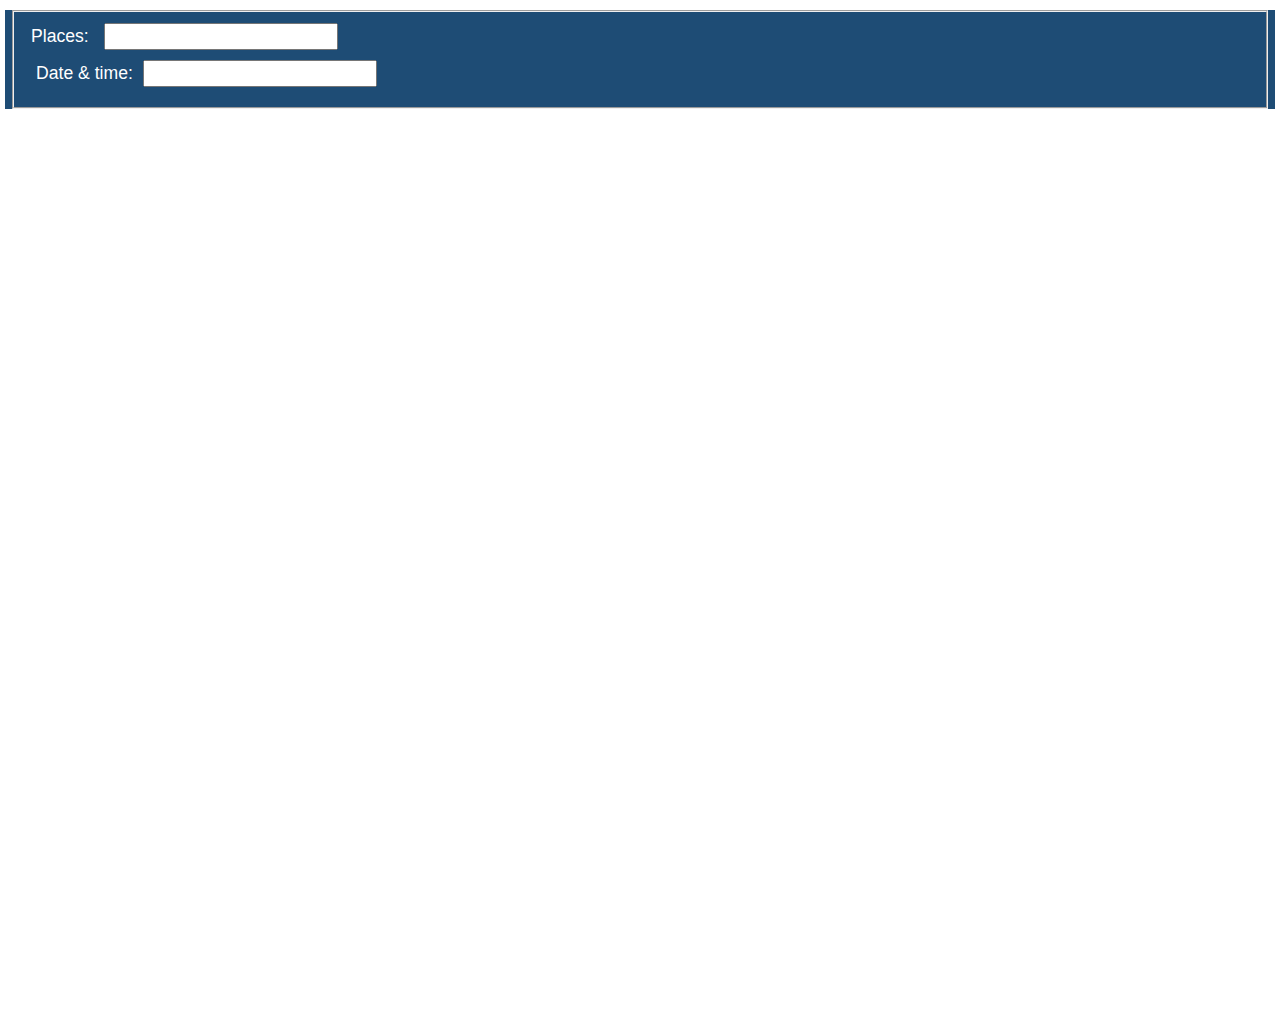
<file: index.html>
<!DOCTYPE html>
<html lang="en">
<head>
    <meta charset="UTF-8">

    <meta name="viewport" content="width=device-width, initial-scale=1.0, maximum-scale=1.0, user-scalable=no" />

    <meta http-equiv="X-UA-Compatible" content="ie=edge">
    <meta name="apple-mobile-web-app-capable" content="yes">
    <meta name="apple-mobile-web-app-status-bar-style" content="default">
    <meta name="apple-mobile-web-app-title" content="meteo@uniparthenope">
    <meta name="msapplication-TileColor" content="#00aba9">
    <meta name="theme-color" content="#ffffff">

    <title>meteo@uniparthenope</title>

    <link rel="manifest" href="manifest.json">
    <link rel="shortcut icon" href="favicon.ico">
    <link rel="icon" type="image/png" sizes="16x16" href="images/icons/favicon-16x16.png">
    <link rel="icon" type="image/png" sizes="32x32" href="images/icons/favicon-32x32.png">

    <link rel="apple-touch-startup-image" href="images/splash/launch-640x1136.png" media="(device-width: 320px) and (device-height: 568px) and (-webkit-device-pixel-ratio: 2) and (orientation: portrait)">
    <link rel="apple-touch-startup-image" href="images/splash/launch-750x1294.png" media="(device-width: 375px) and (device-height: 667px) and (-webkit-device-pixel-ratio: 2) and (orientation: portrait)">
    <link rel="apple-touch-startup-image" href="images/splash/launch-1242x2148.png" media="(device-width: 414px) and (device-height: 736px) and (-webkit-device-pixel-ratio: 3) and (orientation: portrait)">
    <link rel="apple-touch-startup-image" href="images/splash/launch-1125x2436.png" media="(device-width: 375px) and (device-height: 812px) and (-webkit-device-pixel-ratio: 3) and (orientation: portrait)">
    <link rel="apple-touch-startup-image" href="images/splash/launch-1536x2048.png" media="(min-device-width: 768px) and (max-device-width: 1024px) and (-webkit-min-device-pixel-ratio: 2) and (orientation: portrait)">
    <link rel="apple-touch-startup-image" href="images/splash/launch-1668x2224.png" media="(min-device-width: 834px) and (max-device-width: 834px) and (-webkit-min-device-pixel-ratio: 2) and (orientation: portrait)">
    <link rel="apple-touch-startup-image" href="images/splash/launch-2048x2732.png" media="(min-device-width: 1024px) and (max-device-width: 1024px) and (-webkit-min-device-pixel-ratio: 2) and (orientation: portrait)">
    <link rel="apple-touch-icon" sizes="180x180" href="images/icons/apple-touch-icon.png">
    <link rel="mask-icon" href="images/icons/safari-pinned-tab.svg" color="#6F6F6F">


    <link rel="stylesheet" href="css/jquery-ui.css"/>
    <link rel="stylesheet" href="css/jquery-ui-timepicker-addon.min.css"/>
    <link rel="stylesheet" href="css/meteo-uniparthenope.css"/>
    <link rel="stylesheet" href="css/leaflet.css"/>
    <link rel="stylesheet" href="css/leaflet-velocity.min.css"/>
    <link rel="stylesheet" href="css/Control.Loading.css"/>
    <link rel="stylesheet" href="css/ol.css"/>
    <link rel="stylesheet" href="css/webapi.min.css"/>

    <link rel="stylesheet" href="styles.css">

    <script src="js/js.cookie.js"></script>
    <script src="js/jquery-1.12.4.js"></script>
    <script src="js/jquery-ui-1.12.1.js"></script>
    <script src="js/jquery-ui-sliderAccess.js"></script>
    <script src="js/jquery-ui-timepicker-addon.min.js"></script>
    <script src="js/leaflet.js"></script>
    <script src="js/leaflet.groupedlayercontrol.js"></script>
    <script src="js/geojson-tiles.js"></script>
    <script src="js/TileLayer.GeoJSON.js"></script>
    <script src="js/leaflet-velocity.min.js"></script>
    <script src="js/spin.js"></script>
    <script src="js/Control.Loading.js"></script>

    <script>
        let jQueryProtect = jQuery;
    </script>

    <script src="js/webapi.min.no-dep.js"></script>
    <script src="js/meteo-uniparthenope.js"></script>
</head>
<body>
    <div id="control"></div>
    <div id="map" style="width: 100%; height: 100%"></div>

    <script src="app.js"></script>
</body>
</html>
</file>
<file: css/meteo-uniparthenope.css>
img{border:0;}
div{
    margin: 5px 5px 5px 5px;
}
label{
    margin-right: 10px;
    font-family:Roboto, sans-serif;
}
span{
    font-size: 1rem;
    color: #1e4c75;
    font-family:Roboto, sans-serif;
}

input{
    font-size: 1rem;
    color: #1e4c75;
}

.box{
    background-color:#FFFFFF;
    margin:0 auto;
    font-family:Roboto, sans-serif;
    font-size:1rem;
    color:#1e4c75;
}
.title{
    color:#FFFFFF;
    background:#1e4c75;
    font-family:Roboto, sans-serif;
    font-weight:bold;
    font-size:3rem;
    text-align:left;
    padding:3px 0 3px 10px;
    border-radius: 10px;
}

.ccmmmaLink{text-align:center; padding:3px 0; font-size:10px !important;}
.ccmmmaLink a, .meteo.ink b{font-size:10px !important;}

tr.legenda{font-weight:bold; font-size:1.2rem;}
td.data{
    background-color:#1e4c75; font-size:1rem; border-bottom:1px solid #6D9AC2;color:#FFFFFF;
}
a {
    font-family:Roboto, sans-serif;
}
a.day{
    color:#FFFFFF;
    text-decoration: none;
}
.tMin{color:#1e4c75; text-align:center;}
.tMax{color:#C00000; text-align:center;}

.weathericon {
    width:1.5rem;
    height:1.5rem;
}
#control{
    background-color:#1e4c75;
    color:#FFFFFF;
    margin-top: 10px;
    font-family:Roboto, sans-serif;
}
</file>
<file: css/leaflet.css>
/* required styles */

.leaflet-map-pane,
.leaflet-tile,
.leaflet-marker-icon,
.leaflet-marker-shadow,
.leaflet-tile-pane,
.leaflet-tile-container,
.leaflet-overlay-pane,
.leaflet-shadow-pane,
.leaflet-marker-pane,
.leaflet-popup-pane,
.leaflet-overlay-pane svg,
.leaflet-zoom-box,
.leaflet-image-layer,
.leaflet-layer {
	position: absolute;
	left: 0;
	top: 0;
	}
.leaflet-container {
	overflow: hidden;
	-ms-touch-action: none;
	touch-action: none;
	}
.leaflet-tile,
.leaflet-marker-icon,
.leaflet-marker-shadow {
	-webkit-user-select: none;
	   -moz-user-select: none;
	        user-select: none;
	-webkit-user-drag: none;
	}
.leaflet-marker-icon,
.leaflet-marker-shadow {
	display: block;
	}
/* map is broken in FF if you have max-width: 100% on tiles */
.leaflet-container img {
	max-width: none !important;
	}
/* stupid Android 2 doesn't understand "max-width: none" properly */
.leaflet-container img.leaflet-image-layer {
	max-width: 15000px !important;
	}
.leaflet-tile {
	filter: inherit;
	visibility: hidden;
	}
.leaflet-tile-loaded {
	visibility: inherit;
	}
.leaflet-zoom-box {
	width: 0;
	height: 0;
	}
/* workaround for https://bugzilla.mozilla.org/show_bug.cgi?id=888319 */
.leaflet-overlay-pane svg {
	-moz-user-select: none;
	}

.leaflet-tile-pane    { z-index: 2; }
.leaflet-objects-pane { z-index: 3; }
.leaflet-overlay-pane { z-index: 4; }
.leaflet-shadow-pane  { z-index: 5; }
.leaflet-marker-pane  { z-index: 6; }
.leaflet-popup-pane   { z-index: 7; }

.leaflet-vml-shape {
	width: 1px;
	height: 1px;
	}
.lvml {
	behavior: url(#default#VML);
	display: inline-block;
	position: absolute;
	}


/* control positioning */

.leaflet-control {
	position: relative;
	z-index: 7;
	pointer-events: auto;
	}
.leaflet-top,
.leaflet-bottom {
	position: absolute;
	z-index: 1000;
	pointer-events: none;
	}
.leaflet-top {
	top: 0;
	}
.leaflet-right {
	right: 0;
	}
.leaflet-bottom {
	bottom: 0;
	}
.leaflet-left {
	left: 0;
	}
.leaflet-control {
	float: left;
	clear: both;
	}
.leaflet-right .leaflet-control {
	float: right;
	}
.leaflet-top .leaflet-control {
	margin-top: 10px;
	}
.leaflet-bottom .leaflet-control {
	margin-bottom: 10px;
	}
.leaflet-left .leaflet-control {
	margin-left: 10px;
	}
.leaflet-right .leaflet-control {
	margin-right: 10px;
	}


/* zoom and fade animations */

.leaflet-fade-anim .leaflet-tile,
.leaflet-fade-anim .leaflet-popup {
	opacity: 0;
	-webkit-transition: opacity 0.2s linear;
	   -moz-transition: opacity 0.2s linear;
	     -o-transition: opacity 0.2s linear;
	        transition: opacity 0.2s linear;
	}
.leaflet-fade-anim .leaflet-tile-loaded,
.leaflet-fade-anim .leaflet-map-pane .leaflet-popup {
	opacity: 1;
	}

.leaflet-zoom-anim .leaflet-zoom-animated {
	-webkit-transition: -webkit-transform 0.25s cubic-bezier(0,0,0.25,1);
	   -moz-transition:    -moz-transform 0.25s cubic-bezier(0,0,0.25,1);
	     -o-transition:      -o-transform 0.25s cubic-bezier(0,0,0.25,1);
	        transition:         transform 0.25s cubic-bezier(0,0,0.25,1);
	}
.leaflet-zoom-anim .leaflet-tile,
.leaflet-pan-anim .leaflet-tile,
.leaflet-touching .leaflet-zoom-animated {
	-webkit-transition: none;
	   -moz-transition: none;
	     -o-transition: none;
	        transition: none;
	}

.leaflet-zoom-anim .leaflet-zoom-hide {
	visibility: hidden;
	}


/* cursors */

.leaflet-clickable {
	cursor: pointer;
	}
.leaflet-container {
	cursor: -webkit-grab;
	cursor:    -moz-grab;
	}
.leaflet-popup-pane,
.leaflet-control {
	cursor: auto;
	}
.leaflet-dragging .leaflet-container,
.leaflet-dragging .leaflet-clickable {
	cursor: move;
	cursor: -webkit-grabbing;
	cursor:    -moz-grabbing;
	}


/* visual tweaks */

.leaflet-container {
	background: #ddd;
	outline: 0;
	}
.leaflet-container a {
	color: #0078A8;
	}
.leaflet-container a.leaflet-active {
	outline: 2px solid orange;
	}
.leaflet-zoom-box {
	border: 2px dotted #38f;
	background: rgba(255,255,255,0.5);
	}


/* general typography */
.leaflet-container {
	font: 12px/1.5 "Helvetica Neue", Arial, Helvetica, sans-serif;
	}


/* general toolbar styles */

.leaflet-bar {
	box-shadow: 0 1px 5px rgba(0,0,0,0.65);
	border-radius: 4px;
	}
.leaflet-bar a,
.leaflet-bar a:hover {
	background-color: #fff;
	border-bottom: 1px solid #ccc;
	width: 26px;
	height: 26px;
	line-height: 26px;
	display: block;
	text-align: center;
	text-decoration: none;
	color: black;
	}
.leaflet-bar a,
.leaflet-control-layers-toggle {
	background-position: 50% 50%;
	background-repeat: no-repeat;
	display: block;
	}
.leaflet-bar a:hover {
	background-color: #f4f4f4;
	}
.leaflet-bar a:first-child {
	border-top-left-radius: 4px;
	border-top-right-radius: 4px;
	}
.leaflet-bar a:last-child {
	border-bottom-left-radius: 4px;
	border-bottom-right-radius: 4px;
	border-bottom: none;
	}
.leaflet-bar a.leaflet-disabled {
	cursor: default;
	background-color: #f4f4f4;
	color: #bbb;
	}

.leaflet-touch .leaflet-bar a {
	width: 30px;
	height: 30px;
	line-height: 30px;
	}


/* zoom control */

.leaflet-control-zoom-in,
.leaflet-control-zoom-out {
	font: bold 18px 'Lucida Console', Monaco, monospace;
	text-indent: 1px;
	}
.leaflet-control-zoom-out {
	font-size: 20px;
	}

.leaflet-touch .leaflet-control-zoom-in {
	font-size: 22px;
	}
.leaflet-touch .leaflet-control-zoom-out {
	font-size: 24px;
	}


/* layers control */

.leaflet-control-layers {
	box-shadow: 0 1px 5px rgba(0,0,0,0.4);
	background: #fff;
	border-radius: 5px;
	}
.leaflet-control-layers-toggle {
	background-image: url(images/layers.png);
	width: 36px;
	height: 36px;
	}
.leaflet-retina .leaflet-control-layers-toggle {
	background-image: url(images/layers-2x.png);
	background-size: 26px 26px;
	}
.leaflet-touch .leaflet-control-layers-toggle {
	width: 44px;
	height: 44px;
	}
.leaflet-control-layers .leaflet-control-layers-list,
.leaflet-control-layers-expanded .leaflet-control-layers-toggle {
	display: none;
	}
.leaflet-control-layers-expanded .leaflet-control-layers-list {
	display: block;
	position: relative;
	}
.leaflet-control-layers-expanded {
	padding: 6px 10px 6px 6px;
	color: #333;
	background: #fff;
	}
.leaflet-control-layers-selector {
	margin-top: 2px;
	position: relative;
	top: 1px;
	}
.leaflet-control-layers label {
	display: block;
	}
.leaflet-control-layers-separator {
	height: 0;
	border-top: 1px solid #ddd;
	margin: 5px -10px 5px -6px;
	}


/* attribution and scale controls */

.leaflet-container .leaflet-control-attribution {
	background: #fff;
	background: rgba(255, 255, 255, 0.7);
	margin: 0;
	}
.leaflet-control-attribution,
.leaflet-control-scale-line {
	padding: 0 5px;
	color: #333;
	}
.leaflet-control-attribution a {
	text-decoration: none;
	}
.leaflet-control-attribution a:hover {
	text-decoration: underline;
	}
.leaflet-container .leaflet-control-attribution,
.leaflet-container .leaflet-control-scale {
	font-size: 11px;
	}
.leaflet-left .leaflet-control-scale {
	margin-left: 5px;
	}
.leaflet-bottom .leaflet-control-scale {
	margin-bottom: 5px;
	}
.leaflet-control-scale-line {
	border: 2px solid #777;
	border-top: none;
	line-height: 1.1;
	padding: 2px 5px 1px;
	font-size: 11px;
	white-space: nowrap;
	overflow: hidden;
	-moz-box-sizing: content-box;
	     box-sizing: content-box;

	background: #fff;
	background: rgba(255, 255, 255, 0.5);
	}
.leaflet-control-scale-line:not(:first-child) {
	border-top: 2px solid #777;
	border-bottom: none;
	margin-top: -2px;
	}
.leaflet-control-scale-line:not(:first-child):not(:last-child) {
	border-bottom: 2px solid #777;
	}

.leaflet-touch .leaflet-control-attribution,
.leaflet-touch .leaflet-control-layers,
.leaflet-touch .leaflet-bar {
	box-shadow: none;
	}
.leaflet-touch .leaflet-control-layers,
.leaflet-touch .leaflet-bar {
	border: 2px solid rgba(0,0,0,0.2);
	background-clip: padding-box;
	}


/* popup */

.leaflet-popup {
	position: absolute;
	text-align: center;
	}
.leaflet-popup-content-wrapper {
	padding: 1px;
	text-align: left;
	border-radius: 12px;
	}
.leaflet-popup-content {
	margin: 13px 19px;
	line-height: 1.4;
	}
.leaflet-popup-content p {
	margin: 18px 0;
	}
.leaflet-popup-tip-container {
	margin: 0 auto;
	width: 40px;
	height: 20px;
	position: relative;
	overflow: hidden;
	}
.leaflet-popup-tip {
	width: 17px;
	height: 17px;
	padding: 1px;

	margin: -10px auto 0;

	-webkit-transform: rotate(45deg);
	   -moz-transform: rotate(45deg);
	    -ms-transform: rotate(45deg);
	     -o-transform: rotate(45deg);
	        transform: rotate(45deg);
	}
.leaflet-popup-content-wrapper,
.leaflet-popup-tip {
	background: white;

	box-shadow: 0 3px 14px rgba(0,0,0,0.4);
	}
.leaflet-container a.leaflet-popup-close-button {
	position: absolute;
	top: 0;
	right: 0;
	padding: 4px 4px 0 0;
	text-align: center;
	width: 18px;
	height: 14px;
	font: 16px/14px Tahoma, Verdana, sans-serif;
	color: #c3c3c3;
	text-decoration: none;
	font-weight: bold;
	background: transparent;
	}
.leaflet-container a.leaflet-popup-close-button:hover {
	color: #999;
	}
.leaflet-popup-scrolled {
	overflow: auto;
	border-bottom: 1px solid #ddd;
	border-top: 1px solid #ddd;
	}

.leaflet-oldie .leaflet-popup-content-wrapper {
	zoom: 1;
	}
.leaflet-oldie .leaflet-popup-tip {
	width: 24px;
	margin: 0 auto;

	-ms-filter: "progid:DXImageTransform.Microsoft.Matrix(M11=0.70710678, M12=0.70710678, M21=-0.70710678, M22=0.70710678)";
	filter: progid:DXImageTransform.Microsoft.Matrix(M11=0.70710678, M12=0.70710678, M21=-0.70710678, M22=0.70710678);
	}
.leaflet-oldie .leaflet-popup-tip-container {
	margin-top: -1px;
	}

.leaflet-oldie .leaflet-control-zoom,
.leaflet-oldie .leaflet-control-layers,
.leaflet-oldie .leaflet-popup-content-wrapper,
.leaflet-oldie .leaflet-popup-tip {
	border: 1px solid #999;
	}


/* div icon */

.leaflet-div-icon {
	background: #fff;
	border: 1px solid #666;
	}
</file>
<file: css/Control.Loading.css>
.leaflet-control-loading:empty {
    /* Spinner via ajaxload.info, base64-encoded */
    background-image: url([data-uri]);
    background-repeat: no-repeat;
}

.leaflet-control-loading,
.leaflet-control-zoom a.leaflet-control-loading,
.leaflet-control-zoomslider a.leaflet-control-loading,
.leaflet-control-layer-container {
    display: none;
}

.leaflet-control-loading.is-loading,
.leaflet-control-zoom a.leaflet-control-loading.is-loading,
.leaflet-control-zoomslider a.leaflet-control-loading.is-loading,
.leaflet-control-layer-container.is-loading {
    display: block;
}

/* Necessary for display consistency in Leaflet >= 0.6 */
.leaflet-bar-part-bottom {
    border-bottom: medium none;
    border-bottom-left-radius: 4px;
    border-bottom-right-radius: 4px;
}
</file>
<file: css/ol.css>
.ol-box{box-sizing:border-box;border-radius:2px;border:2px solid #00f}.ol-mouse-position{top:8px;right:8px;position:absolute}.ol-scale-line{background:rgba(0,60,136,.3);border-radius:4px;bottom:8px;left:8px;padding:2px;position:absolute}.ol-scale-line-inner{border:1px solid #eee;border-top:none;color:#eee;font-size:10px;text-align:center;margin:1px;will-change:contents,width}.ol-overlay-container{will-change:left,right,top,bottom}.ol-unsupported{display:none}.ol-unselectable,.ol-viewport{-webkit-touch-callout:none;-webkit-user-select:none;-moz-user-select:none;-ms-user-select:none;user-select:none;-webkit-tap-highlight-color:transparent}.ol-selectable{-webkit-touch-callout:default;-webkit-user-select:text;-moz-user-select:text;-ms-user-select:text;user-select:text}.ol-grabbing{cursor:-webkit-grabbing;cursor:-moz-grabbing;cursor:grabbing}.ol-grab{cursor:move;cursor:-webkit-grab;cursor:-moz-grab;cursor:grab}.ol-control{position:absolute;background-color:rgba(255,255,255,.4);border-radius:4px;padding:2px}.ol-control:hover{background-color:rgba(255,255,255,.6)}.ol-zoom{top:.5em;left:.5em}.ol-rotate{top:.5em;right:.5em;transition:opacity .25s linear,visibility 0s linear}.ol-rotate.ol-hidden{opacity:0;visibility:hidden;transition:opacity .25s linear,visibility 0s linear .25s}.ol-zoom-extent{top:4.643em;left:.5em}.ol-full-screen{right:.5em;top:.5em}@media print{.ol-control{display:none}}.ol-control button{display:block;margin:1px;padding:0;color:#fff;font-size:1.14em;font-weight:700;text-decoration:none;text-align:center;height:1.375em;width:1.375em;line-height:.4em;background-color:rgba(0,60,136,.5);border:none;border-radius:2px}.ol-control button::-moz-focus-inner{border:none;padding:0}.ol-zoom-extent button{line-height:1.4em}.ol-compass{display:block;font-weight:400;font-size:1.2em;will-change:transform}.ol-touch .ol-control button{font-size:1.5em}.ol-touch .ol-zoom-extent{top:5.5em}.ol-control button:focus,.ol-control button:hover{text-decoration:none;background-color:rgba(0,60,136,.7)}.ol-zoom .ol-zoom-in{border-radius:2px 2px 0 0}.ol-zoom .ol-zoom-out{border-radius:0 0 2px 2px}.ol-attribution{text-align:right;bottom:.5em;right:.5em;max-width:calc(100% - 1.3em)}.ol-attribution ul{margin:0;padding:0 .5em;font-size:.7rem;line-height:1.375em;color:#000;text-shadow:0 0 2px #fff}.ol-attribution li{display:inline;list-style:none;line-height:inherit}.ol-attribution li:not(:last-child):after{content:" "}.ol-attribution img{max-height:2em;max-width:inherit;vertical-align:middle}.ol-attribution button,.ol-attribution ul{display:inline-block}.ol-attribution.ol-collapsed ul{display:none}.ol-attribution:not(.ol-collapsed){background:rgba(255,255,255,.8)}.ol-attribution.ol-uncollapsible{bottom:0;right:0;border-radius:4px 0 0;height:1.1em;line-height:1em}.ol-attribution.ol-uncollapsible img{margin-top:-.2em;max-height:1.6em}.ol-attribution.ol-uncollapsible button{display:none}.ol-zoomslider{top:4.5em;left:.5em;height:200px}.ol-zoomslider button{position:relative;height:10px}.ol-touch .ol-zoomslider{top:5.5em}.ol-overviewmap{left:.5em;bottom:.5em}.ol-overviewmap.ol-uncollapsible{bottom:0;left:0;border-radius:0 4px 0 0}.ol-overviewmap .ol-overviewmap-map,.ol-overviewmap button{display:inline-block}.ol-overviewmap .ol-overviewmap-map{border:1px solid #7b98bc;height:150px;margin:2px;width:150px}.ol-overviewmap:not(.ol-collapsed) button{bottom:1px;left:2px;position:absolute}.ol-overviewmap.ol-collapsed .ol-overviewmap-map,.ol-overviewmap.ol-uncollapsible button{display:none}.ol-overviewmap:not(.ol-collapsed){background:rgba(255,255,255,.8)}.ol-overviewmap-box{border:2px dotted rgba(0,60,136,.7)}.ol-overviewmap .ol-overviewmap-box:hover{cursor:move}
/*# sourceMappingURL=ol.css.map */
</file>
<file: styles.css>
body {
    padding: 0;
    margin: 0;
}
html, body, #map {
    height: 100%;
    width: 100vw;
}
</file>
<file: css/webapi.min.css>
.ol-mouse-position{top:8px;right:8px;position:absolute}.ol-scale-line{background:#95b9e6;background:rgba(0,60,136,.3);border-radius:4px;bottom:8px;left:8px;padding:2px;position:absolute}.ol-scale-line-inner{border:1px solid #eee;border-top:0;color:#eee;font-size:10px;text-align:center;margin:1px;padding:0 2px}.ol-unsupported{display:none}.ol-viewport .ol-unselectable{-webkit-touch-callout:none;-webkit-user-select:none;-khtml-user-select:none;-moz-user-select:none;-ms-user-select:none;user-select:none;-webkit-tap-highlight-color:transparent}.ol-control{position:absolute;background-color:#eee;background-color:rgba(255,255,255,.4);border-radius:4px;padding:2px}.ol-control:hover{background-color:rgba(255,255,255,.6)}.ol-zoom{top:.5em;left:.5em}.ol-rotate{top:.5em;right:.5em;transition:opacity .25s linear,visibility 0s linear}.ol-rotate.ol-hidden{opacity:0;visibility:hidden;transition:opacity .25s linear,visibility 0s linear .25s}.ol-zoom-extent{top:4.643em;left:.5em}.ol-full-screen{right:.5em;top:.5em}@media print{.ol-control{display:none}}.ol-control button{display:block;margin:1px;padding:0;color:#fff;font-size:1.14em;font-weight:700;text-decoration:none;text-align:center;height:1.375em;width:1.375em;line-height:.4em;background-color:#7b98bc;background-color:rgba(0,60,136,.5);border:0;border-radius:2px}.ol-control button::-moz-focus-inner{border:0;padding:0}.ol-zoom-extent button{line-height:1.4em}.ol-compass{display:block;font-weight:400;font-size:1.2em}.ol-touch .ol-control button{font-size:1.5em}.ol-touch .ol-zoom-extent{top:5.5em}.ol-control button:focus,.ol-control button:hover{text-decoration:none;background-color:#4c6079;background-color:rgba(0,60,136,.7)}.ol-zoom .ol-zoom-in{border-radius:2px 2px 0 0}.ol-zoom .ol-zoom-out{border-radius:0 0 2px 2px}.ol-attribution{text-align:right;bottom:.5em;right:.5em;max-width:calc(100% - 1.3em)}.ol-attribution ul{margin:0;padding:0 .5em;font-size:.7rem;line-height:1.375em;color:#000;text-shadow:0 0 2px #fff}.ol-attribution li{display:inline;list-style:none;line-height:inherit}.ol-attribution li:not(:last-child):after{content:" "}.ol-attribution img{max-height:2em;max-width:inherit}.ol-attribution button,.ol-attribution ul{display:inline-block}.ol-attribution.ol-collapsed ul{display:none}.ol-attribution.ol-logo-only ul{display:block}.ol-attribution:not(.ol-collapsed){background:rgba(255,255,255,.8)}.ol-attribution.ol-uncollapsible{bottom:0;right:0;border-radius:4px 0 0;height:1.1em;line-height:1em}.ol-attribution.ol-logo-only{background:0 0;bottom:.4em;height:1.1em;line-height:1em}.ol-attribution.ol-uncollapsible img{margin-top:-.2em;max-height:1.6em}.ol-attribution.ol-logo-only button,.ol-attribution.ol-uncollapsible button{display:none}.ol-zoomslider{position:absolute;top:4.5em;left:.5em;background:#eee;background:rgba(255,255,255,.4);width:24px;height:200px}.ol-zoomslider-thumb{position:absolute;background:#7b98bc;background:rgba(0,60,136,.5);border-radius:2px;cursor:pointer;height:10px;width:22px;margin:3px}.ol-touch .ol-zoomslider{top:5.5em;width:2.052em}.ol-touch .ol-zoomslider-thumb{width:1.8em}.ol-overviewmap{position:absolute;left:.5em;bottom:.5em}.ol-overviewmap.ol-uncollapsible{bottom:0;left:0;border-radius:0 4px 0 0}.ol-overviewmap .ol-overviewmap-map,.ol-overviewmap button{display:inline-block}.ol-overviewmap .ol-overviewmap-map{border:1px solid #7b98bc;height:150px;margin:2px;width:150px}.ol-overviewmap:not(.ol-collapsed) button{bottom:1px;left:2px;position:absolute}.ol-overviewmap.ol-collapsed .ol-overviewmap-map,.ol-overviewmap.ol-uncollapsible button{display:none}.ol-overviewmap:not(.ol-collapsed){background:rgba(255,255,255,.8)}.ol-overviewmap-box{border:2px dotted rgba(0,60,136,.7)}.ui-helper-hidden{display:none}.ui-helper-hidden-accessible{border:0;clip:rect(0 0 0 0);height:1px;margin:-1px;overflow:hidden;padding:0;position:absolute;width:1px}.ui-helper-reset{margin:0;padding:0;border:0;outline:0;line-height:1.3;text-decoration:none;font-size:100%;list-style:none}.ui-helper-clearfix:after,.ui-helper-clearfix:before{content:"";display:table;border-collapse:collapse}.ui-helper-clearfix:after{clear:both}.ui-helper-clearfix{min-height:0}.ui-helper-zfix{width:100%;height:100%;top:0;left:0;position:absolute;opacity:0;filter:Alpha(Opacity=0)}.ui-front{z-index:100}.ui-state-disabled{cursor:default!important}.ui-icon{display:block;text-indent:-99999px;overflow:hidden;background-repeat:no-repeat}.ui-widget-overlay{position:fixed;top:0;left:0;width:100%;height:100%}.ui-accordion .ui-accordion-header{display:block;cursor:pointer;position:relative;margin:2px 0 0;padding:.5em .5em .5em .7em;min-height:0;font-size:100%}.ui-accordion .ui-accordion-icons,.ui-accordion .ui-accordion-icons .ui-accordion-icons{padding-left:2.2em}.ui-accordion .ui-accordion-header .ui-accordion-header-icon{position:absolute;left:.5em;top:50%;margin-top:-8px}.ui-accordion .ui-accordion-content{padding:1em 2.2em;border-top:0;overflow:auto}.ui-autocomplete{position:absolute;top:0;left:0;cursor:default}.ui-button{display:inline-block;position:relative;padding:0;line-height:normal;margin-right:.1em;cursor:pointer;vertical-align:middle;text-align:center;overflow:visible}.ui-button,.ui-button:active,.ui-button:hover,.ui-button:link,.ui-button:visited{text-decoration:none}.ui-button-icon-only{width:2.2em}button.ui-button-icon-only{width:2.4em}.ui-button-icons-only{width:3.4em}button.ui-button-icons-only{width:3.7em}.ui-button .ui-button-text{display:block;line-height:normal}.ui-button-text-only .ui-button-text{padding:.4em 1em}.ui-button-icon-only .ui-button-text,.ui-button-icons-only .ui-button-text{padding:.4em;text-indent:-9999999px}.ui-button-text-icon-primary .ui-button-text,.ui-button-text-icons .ui-button-text{padding:.4em 1em .4em 2.1em}.ui-button-text-icon-secondary .ui-button-text,.ui-button-text-icons .ui-button-text{padding:.4em 2.1em .4em 1em}.ui-button-text-icons .ui-button-text{padding-left:2.1em;padding-right:2.1em}input.ui-button{padding:.4em 1em}.ui-button-icon-only .ui-icon,.ui-button-icons-only .ui-icon,.ui-button-text-icon-primary .ui-icon,.ui-button-text-icon-secondary .ui-icon,.ui-button-text-icons .ui-icon{position:absolute;top:50%;margin-top:-8px}.ui-button-icon-only .ui-icon{left:50%;margin-left:-8px}.ui-button-icons-only .ui-button-icon-primary,.ui-button-text-icon-primary .ui-button-icon-primary,.ui-button-text-icons .ui-button-icon-primary{left:.5em}.ui-button-icons-only .ui-button-icon-secondary,.ui-button-text-icon-secondary .ui-button-icon-secondary,.ui-button-text-icons .ui-button-icon-secondary{right:.5em}.ui-buttonset{margin-right:7px}.ui-buttonset .ui-button{margin-left:0;margin-right:-.3em}button.ui-button::-moz-focus-inner,input.ui-button::-moz-focus-inner{border:0;padding:0}.ui-datepicker{width:17em;padding:.2em .2em 0;display:none}.ui-datepicker .ui-datepicker-header{position:relative;padding:.2em 0}.ui-datepicker .ui-datepicker-next,.ui-datepicker .ui-datepicker-prev{position:absolute;top:2px;width:1.8em;height:1.8em}.ui-datepicker .ui-datepicker-next-hover,.ui-datepicker .ui-datepicker-prev-hover{top:1px}.ui-datepicker .ui-datepicker-prev{left:2px}.ui-datepicker .ui-datepicker-next{right:2px}.ui-datepicker .ui-datepicker-prev-hover{left:1px}.ui-datepicker .ui-datepicker-next-hover{right:1px}.ui-datepicker .ui-datepicker-next span,.ui-datepicker .ui-datepicker-prev span{display:block;position:absolute;left:50%;margin-left:-8px;top:50%;margin-top:-8px}.ui-datepicker .ui-datepicker-title{margin:0 2.3em;line-height:1.8em;text-align:center}.ui-datepicker .ui-datepicker-title select{font-size:1em;margin:1px 0}.ui-datepicker select.ui-datepicker-month,.ui-datepicker select.ui-datepicker-year{width:45%}.ui-datepicker table{width:100%;font-size:.9em;border-collapse:collapse;margin:0 0 .4em}.ui-datepicker th{padding:.7em .3em;text-align:center;font-weight:700;border:0}.ui-datepicker td{border:0;padding:1px}.ui-datepicker td a,.ui-datepicker td span{display:block;padding:.2em;text-align:right;text-decoration:none}.ui-datepicker .ui-datepicker-buttonpane{background-image:none;margin:.7em 0 0;padding:0 .2em;border-left:0;border-right:0;border-bottom:0}.ui-datepicker .ui-datepicker-buttonpane button{float:right;margin:.5em .2em .4em;cursor:pointer;padding:.2em .6em .3em;width:auto;overflow:visible}.ui-datepicker .ui-datepicker-buttonpane button.ui-datepicker-current{float:left}.ui-datepicker.ui-datepicker-multi{width:auto}.ui-datepicker-multi .ui-datepicker-group{float:left}.ui-datepicker-multi .ui-datepicker-group table{width:95%;margin:0 auto .4em}.ui-datepicker-multi-2 .ui-datepicker-group{width:50%}.ui-datepicker-multi-3 .ui-datepicker-group{width:33.3%}.ui-datepicker-multi-4 .ui-datepicker-group{width:25%}.ui-datepicker-multi .ui-datepicker-group-last .ui-datepicker-header,.ui-datepicker-multi .ui-datepicker-group-middle .ui-datepicker-header{border-left-width:0}.ui-datepicker-multi .ui-datepicker-buttonpane{clear:left}.ui-datepicker-row-break{clear:both;width:100%;font-size:0}.ui-datepicker-rtl{direction:rtl}.ui-datepicker-rtl .ui-datepicker-prev{right:2px;left:auto}.ui-datepicker-rtl .ui-datepicker-next{left:2px;right:auto}.ui-datepicker-rtl .ui-datepicker-prev:hover{right:1px;left:auto}.ui-datepicker-rtl .ui-datepicker-next:hover{left:1px;right:auto}.ui-datepicker-rtl .ui-datepicker-buttonpane{clear:right}.ui-datepicker-rtl .ui-datepicker-buttonpane button{float:left}.ui-datepicker-rtl .ui-datepicker-buttonpane button.ui-datepicker-current,.ui-datepicker-rtl .ui-datepicker-group{float:right}.ui-datepicker-rtl .ui-datepicker-group-last .ui-datepicker-header,.ui-datepicker-rtl .ui-datepicker-group-middle .ui-datepicker-header{border-right-width:0;border-left-width:1px}.ui-dialog{overflow:hidden;position:absolute;top:0;left:0;padding:.2em;outline:0}.ui-dialog .ui-dialog-titlebar{padding:.4em 1em;position:relative}.ui-dialog .ui-dialog-title{float:left;margin:.1em 0;white-space:nowrap;width:90%;overflow:hidden;text-overflow:ellipsis}.ui-dialog .ui-dialog-titlebar-close{position:absolute;right:.3em;top:50%;width:20px;margin:-10px 0 0 0;padding:1px;height:20px}.ui-dialog .ui-dialog-content{position:relative;border:0;padding:.5em 1em;background:0 0;overflow:auto}.ui-dialog .ui-dialog-buttonpane{text-align:left;border-width:1px 0 0;background-image:none;margin-top:.5em;padding:.3em 1em .5em .4em}.ui-dialog .ui-dialog-buttonpane .ui-dialog-buttonset{float:right}.ui-dialog .ui-dialog-buttonpane button{margin:.5em .4em .5em 0;cursor:pointer}.ui-dialog .ui-resizable-se{width:12px;height:12px;right:-5px;bottom:-5px;background-position:16px 16px}.ui-draggable .ui-dialog-titlebar{cursor:move}.ui-draggable-handle{-ms-touch-action:none;touch-action:none}.ui-menu{list-style:none;padding:0;margin:0;display:block;outline:0}.ui-menu .ui-menu{position:absolute}.ui-menu .ui-menu-item{position:relative;margin:0;padding:3px 1em 3px .4em;cursor:pointer;min-height:0;list-style-image:url([data-uri])}.ui-menu .ui-menu-divider{margin:5px 0;height:0;font-size:0;line-height:0;border-width:1px 0 0}.ui-menu .ui-state-active,.ui-menu .ui-state-focus{margin:-1px}.ui-menu-icons{position:relative}.ui-menu-icons .ui-menu-item{padding-left:2em}.ui-menu .ui-icon{position:absolute;top:0;bottom:0;left:.2em;margin:auto 0}.ui-menu .ui-menu-icon{left:auto;right:0}.ui-progressbar{height:2em;text-align:left;overflow:hidden}.ui-progressbar .ui-progressbar-value{margin:-1px;height:100%}.ui-progressbar .ui-progressbar-overlay{background:url([data-uri]);height:100%;filter:alpha(opacity=25);opacity:.25}.ui-progressbar-indeterminate .ui-progressbar-value{background-image:none}.ui-resizable{position:relative}.ui-resizable-handle{position:absolute;font-size:.1px;display:block;-ms-touch-action:none;touch-action:none}.ui-resizable-autohide .ui-resizable-handle,.ui-resizable-disabled .ui-resizable-handle{display:none}.ui-resizable-n{cursor:n-resize;height:7px;width:100%;top:-5px;left:0}.ui-resizable-s{cursor:s-resize;height:7px;width:100%;bottom:-5px;left:0}.ui-resizable-e{cursor:e-resize;width:7px;right:-5px;top:0;height:100%}.ui-resizable-w{cursor:w-resize;width:7px;left:-5px;top:0;height:100%}.ui-resizable-se{cursor:se-resize;width:12px;height:12px;right:1px;bottom:1px}.ui-resizable-sw{cursor:sw-resize;width:9px;height:9px;left:-5px;bottom:-5px}.ui-resizable-nw{cursor:nw-resize;width:9px;height:9px;left:-5px;top:-5px}.ui-resizable-ne{cursor:ne-resize;width:9px;height:9px;right:-5px;top:-5px}.ui-selectable{-ms-touch-action:none;touch-action:none}.ui-selectable-helper{position:absolute;z-index:100;border:1px dotted #000}.ui-selectmenu-menu{padding:0;margin:0;position:absolute;top:0;left:0;display:none}.ui-selectmenu-menu .ui-menu{overflow:auto;overflow-x:hidden;padding-bottom:1px}.ui-selectmenu-menu .ui-menu .ui-selectmenu-optgroup{font-size:1em;font-weight:700;line-height:1.5;padding:2px .4em;margin:.5em 0 0;height:auto;border:0}.ui-selectmenu-open{display:block}.ui-selectmenu-button{display:inline-block;overflow:hidden;position:relative;text-decoration:none;cursor:pointer}.ui-selectmenu-button span.ui-icon{right:.5em;left:auto;margin-top:-8px;position:absolute;top:50%}.ui-selectmenu-button span.ui-selectmenu-text{text-align:left;padding:.4em 2.1em .4em 1em;display:block;line-height:1.4;overflow:hidden;text-overflow:ellipsis;white-space:nowrap}.ui-slider{position:relative;text-align:left}.ui-slider .ui-slider-handle{position:absolute;z-index:2;width:1.2em;height:1.2em;cursor:default;-ms-touch-action:none;touch-action:none}.ui-slider .ui-slider-range{position:absolute;z-index:1;font-size:.7em;display:block;border:0;background-position:0 0}.ui-slider.ui-state-disabled .ui-slider-handle,.ui-slider.ui-state-disabled .ui-slider-range{filter:inherit}.ui-slider-horizontal{height:.8em}.ui-slider-horizontal .ui-slider-handle{top:-.3em;margin-left:-.6em}.ui-slider-horizontal .ui-slider-range{top:0;height:100%}.ui-slider-horizontal .ui-slider-range-min{left:0}.ui-slider-horizontal .ui-slider-range-max{right:0}.ui-slider-vertical{width:.8em;height:100px}.ui-slider-vertical .ui-slider-handle{left:-.3em;margin-left:0;margin-bottom:-.6em}.ui-slider-vertical .ui-slider-range{left:0;width:100%}.ui-slider-vertical .ui-slider-range-min{bottom:0}.ui-slider-vertical .ui-slider-range-max{top:0}.ui-sortable-handle{-ms-touch-action:none;touch-action:none}.ui-spinner{position:relative;display:inline-block;overflow:hidden;padding:0;vertical-align:middle}.ui-spinner-input{border:0;background:0 0;color:inherit;padding:0;margin:.2em 0;vertical-align:middle;margin-left:.4em;margin-right:22px}.ui-spinner-button{width:16px;height:50%;font-size:.5em;padding:0;margin:0;text-align:center;position:absolute;cursor:default;display:block;overflow:hidden;right:0}.ui-spinner a.ui-spinner-button{border-top:0;border-bottom:0;border-right:0}.ui-spinner .ui-icon{position:absolute;margin-top:-8px;top:50%;left:0}.ui-spinner-up{top:0}.ui-spinner-down{bottom:0}.ui-spinner .ui-icon-triangle-1-s{background-position:-65px -16px}.ui-tabs{position:relative;padding:.2em}.ui-tabs .ui-tabs-nav{margin:0;padding:.2em .2em 0}.ui-tabs .ui-tabs-nav li{list-style:none;float:left;position:relative;top:0;margin:1px .2em 0 0;border-bottom-width:0;padding:0;white-space:nowrap}.ui-tabs .ui-tabs-nav .ui-tabs-anchor{float:left;padding:.5em 1em;text-decoration:none}.ui-tabs .ui-tabs-nav li.ui-tabs-active{margin-bottom:-1px;padding-bottom:1px}.ui-tabs .ui-tabs-nav li.ui-state-disabled .ui-tabs-anchor,.ui-tabs .ui-tabs-nav li.ui-tabs-active .ui-tabs-anchor,.ui-tabs .ui-tabs-nav li.ui-tabs-loading .ui-tabs-anchor{cursor:text}.ui-tabs-collapsible .ui-tabs-nav li.ui-tabs-active .ui-tabs-anchor{cursor:pointer}.ui-tabs .ui-tabs-panel{display:block;border-width:0;padding:1em 1.4em;background:0 0}.ui-tooltip{padding:8px;position:absolute;z-index:9999;max-width:300px;-webkit-box-shadow:0 0 5px #aaa;box-shadow:0 0 5px #aaa}body .ui-tooltip{border-width:2px}.ui-widget{font-family:Verdana,Arial,sans-serif;font-size:1.1em}.ui-widget .ui-widget{font-size:1em}.ui-widget button,.ui-widget input,.ui-widget select,.ui-widget textarea{font-family:Verdana,Arial,sans-serif;font-size:1em}.ui-widget-content{border:1px solid #aaa;background:#fff url(images/ui-bg_flat_75_ffffff_40x100.png) 50% 50% repeat-x;color:#222}.ui-widget-content a{color:#222}.ui-widget-header{border:1px solid #aaa;background:#ccc url(images/ui-bg_highlight-soft_75_cccccc_1x100.png) 50% 50% repeat-x;color:#222;font-weight:700}.ui-widget-header a{color:#222}.ui-state-default,.ui-widget-content .ui-state-default,.ui-widget-header .ui-state-default{border:1px solid #d3d3d3;background:#e6e6e6 url(images/ui-bg_glass_75_e6e6e6_1x400.png) 50% 50% repeat-x;font-weight:400;color:#555}.ui-state-default a,.ui-state-default a:link,.ui-state-default a:visited{color:#555;text-decoration:none}.ui-state-focus,.ui-state-hover,.ui-widget-content .ui-state-focus,.ui-widget-content .ui-state-hover,.ui-widget-header .ui-state-focus,.ui-widget-header .ui-state-hover{border:1px solid #999;background:#dadada url(images/ui-bg_glass_75_dadada_1x400.png) 50% 50% repeat-x;font-weight:400;color:#212121}.ui-state-focus a,.ui-state-focus a:hover,.ui-state-focus a:link,.ui-state-focus a:visited,.ui-state-hover a,.ui-state-hover a:hover,.ui-state-hover a:link,.ui-state-hover a:visited{color:#212121;text-decoration:none}.ui-state-active,.ui-widget-content .ui-state-active,.ui-widget-header .ui-state-active{border:1px solid #aaa;background:#fff url(images/ui-bg_glass_65_ffffff_1x400.png) 50% 50% repeat-x;font-weight:400;color:#212121}.ui-state-active a,.ui-state-active a:link,.ui-state-active a:visited{color:#212121;text-decoration:none}.ui-state-highlight,.ui-widget-content .ui-state-highlight,.ui-widget-header .ui-state-highlight{border:1px solid #fcefa1;background:#fbf9ee url(images/ui-bg_glass_55_fbf9ee_1x400.png) 50% 50% repeat-x;color:#363636}.ui-state-highlight a,.ui-widget-content .ui-state-highlight a,.ui-widget-header .ui-state-highlight a{color:#363636}.ui-state-error,.ui-widget-content .ui-state-error,.ui-widget-header .ui-state-error{border:1px solid #cd0a0a;background:#fef1ec url(images/ui-bg_glass_95_fef1ec_1x400.png) 50% 50% repeat-x;color:#cd0a0a}.ui-state-error a,.ui-state-error-text,.ui-widget-content .ui-state-error a,.ui-widget-content .ui-state-error-text,.ui-widget-header .ui-state-error a,.ui-widget-header .ui-state-error-text{color:#cd0a0a}.ui-priority-primary,.ui-widget-content .ui-priority-primary,.ui-widget-header .ui-priority-primary{font-weight:700}.ui-priority-secondary,.ui-widget-content .ui-priority-secondary,.ui-widget-header .ui-priority-secondary{opacity:.7;filter:Alpha(Opacity=70);font-weight:400}.ui-state-disabled,.ui-widget-content .ui-state-disabled,.ui-widget-header .ui-state-disabled{opacity:.35;filter:Alpha(Opacity=35);background-image:none}.ui-state-disabled .ui-icon{filter:Alpha(Opacity=35)}.ui-icon{width:16px;height:16px}.ui-icon,.ui-widget-content .ui-icon,.ui-widget-header .ui-icon{background-image:url(images/ui-icons_222222_256x240.png)}.ui-state-default .ui-icon{background-image:url(images/ui-icons_888888_256x240.png)}.ui-state-active .ui-icon,.ui-state-focus .ui-icon,.ui-state-hover .ui-icon{background-image:url(images/ui-icons_454545_256x240.png)}.ui-state-highlight .ui-icon{background-image:url(images/ui-icons_2e83ff_256x240.png)}.ui-state-error .ui-icon,.ui-state-error-text .ui-icon{background-image:url(images/ui-icons_cd0a0a_256x240.png)}.ui-icon-blank{background-position:16px 16px}.ui-icon-carat-1-n{background-position:0 0}.ui-icon-carat-1-ne{background-position:-16px 0}.ui-icon-carat-1-e{background-position:-32px 0}.ui-icon-carat-1-se{background-position:-48px 0}.ui-icon-carat-1-s{background-position:-64px 0}.ui-icon-carat-1-sw{background-position:-80px 0}.ui-icon-carat-1-w{background-position:-96px 0}.ui-icon-carat-1-nw{background-position:-112px 0}.ui-icon-carat-2-n-s{background-position:-128px 0}.ui-icon-carat-2-e-w{background-position:-144px 0}.ui-icon-triangle-1-n{background-position:0 -16px}.ui-icon-triangle-1-ne{background-position:-16px -16px}.ui-icon-triangle-1-e{background-position:-32px -16px}.ui-icon-triangle-1-se{background-position:-48px -16px}.ui-icon-triangle-1-s{background-position:-64px -16px}.ui-icon-triangle-1-sw{background-position:-80px -16px}.ui-icon-triangle-1-w{background-position:-96px -16px}.ui-icon-triangle-1-nw{background-position:-112px -16px}.ui-icon-triangle-2-n-s{background-position:-128px -16px}.ui-icon-triangle-2-e-w{background-position:-144px -16px}.ui-icon-arrow-1-n{background-position:0 -32px}.ui-icon-arrow-1-ne{background-position:-16px -32px}.ui-icon-arrow-1-e{background-position:-32px -32px}.ui-icon-arrow-1-se{background-position:-48px -32px}.ui-icon-arrow-1-s{background-position:-64px -32px}.ui-icon-arrow-1-sw{background-position:-80px -32px}.ui-icon-arrow-1-w{background-position:-96px -32px}.ui-icon-arrow-1-nw{background-position:-112px -32px}.ui-icon-arrow-2-n-s{background-position:-128px -32px}.ui-icon-arrow-2-ne-sw{background-position:-144px -32px}.ui-icon-arrow-2-e-w{background-position:-160px -32px}.ui-icon-arrow-2-se-nw{background-position:-176px -32px}.ui-icon-arrowstop-1-n{background-position:-192px -32px}.ui-icon-arrowstop-1-e{background-position:-208px -32px}.ui-icon-arrowstop-1-s{background-position:-224px -32px}.ui-icon-arrowstop-1-w{background-position:-240px -32px}.ui-icon-arrowthick-1-n{background-position:0 -48px}.ui-icon-arrowthick-1-ne{background-position:-16px -48px}.ui-icon-arrowthick-1-e{background-position:-32px -48px}.ui-icon-arrowthick-1-se{background-position:-48px -48px}.ui-icon-arrowthick-1-s{background-position:-64px -48px}.ui-icon-arrowthick-1-sw{background-position:-80px -48px}.ui-icon-arrowthick-1-w{background-position:-96px -48px}.ui-icon-arrowthick-1-nw{background-position:-112px -48px}.ui-icon-arrowthick-2-n-s{background-position:-128px -48px}.ui-icon-arrowthick-2-ne-sw{background-position:-144px -48px}.ui-icon-arrowthick-2-e-w{background-position:-160px -48px}.ui-icon-arrowthick-2-se-nw{background-position:-176px -48px}.ui-icon-arrowthickstop-1-n{background-position:-192px -48px}.ui-icon-arrowthickstop-1-e{background-position:-208px -48px}.ui-icon-arrowthickstop-1-s{background-position:-224px -48px}.ui-icon-arrowthickstop-1-w{background-position:-240px -48px}.ui-icon-arrowreturnthick-1-w{background-position:0 -64px}.ui-icon-arrowreturnthick-1-n{background-position:-16px -64px}.ui-icon-arrowreturnthick-1-e{background-position:-32px -64px}.ui-icon-arrowreturnthick-1-s{background-position:-48px -64px}.ui-icon-arrowreturn-1-w{background-position:-64px -64px}.ui-icon-arrowreturn-1-n{background-position:-80px -64px}.ui-icon-arrowreturn-1-e{background-position:-96px -64px}.ui-icon-arrowreturn-1-s{background-position:-112px -64px}.ui-icon-arrowrefresh-1-w{background-position:-128px -64px}.ui-icon-arrowrefresh-1-n{background-position:-144px -64px}.ui-icon-arrowrefresh-1-e{background-position:-160px -64px}.ui-icon-arrowrefresh-1-s{background-position:-176px -64px}.ui-icon-arrow-4{background-position:0 -80px}.ui-icon-arrow-4-diag{background-position:-16px -80px}.ui-icon-extlink{background-position:-32px -80px}.ui-icon-newwin{background-position:-48px -80px}.ui-icon-refresh{background-position:-64px -80px}.ui-icon-shuffle{background-position:-80px -80px}.ui-icon-transfer-e-w{background-position:-96px -80px}.ui-icon-transferthick-e-w{background-position:-112px -80px}.ui-icon-folder-collapsed{background-position:0 -96px}.ui-icon-folder-open{background-position:-16px -96px}.ui-icon-document{background-position:-32px -96px}.ui-icon-document-b{background-position:-48px -96px}.ui-icon-note{background-position:-64px -96px}.ui-icon-mail-closed{background-position:-80px -96px}.ui-icon-mail-open{background-position:-96px -96px}.ui-icon-suitcase{background-position:-112px -96px}.ui-icon-comment{background-position:-128px -96px}.ui-icon-person{background-position:-144px -96px}.ui-icon-print{background-position:-160px -96px}.ui-icon-trash{background-position:-176px -96px}.ui-icon-locked{background-position:-192px -96px}.ui-icon-unlocked{background-position:-208px -96px}.ui-icon-bookmark{background-position:-224px -96px}.ui-icon-tag{background-position:-240px -96px}.ui-icon-home{background-position:0 -112px}.ui-icon-flag{background-position:-16px -112px}.ui-icon-calendar{background-position:-32px -112px}.ui-icon-cart{background-position:-48px -112px}.ui-icon-pencil{background-position:-64px -112px}.ui-icon-clock{background-position:-80px -112px}.ui-icon-disk{background-position:-96px -112px}.ui-icon-calculator{background-position:-112px -112px}.ui-icon-zoomin{background-position:-128px -112px}.ui-icon-zoomout{background-position:-144px -112px}.ui-icon-search{background-position:-160px -112px}.ui-icon-wrench{background-position:-176px -112px}.ui-icon-gear{background-position:-192px -112px}.ui-icon-heart{background-position:-208px -112px}.ui-icon-star{background-position:-224px -112px}.ui-icon-link{background-position:-240px -112px}.ui-icon-cancel{background-position:0 -128px}.ui-icon-plus{background-position:-16px -128px}.ui-icon-plusthick{background-position:-32px -128px}.ui-icon-minus{background-position:-48px -128px}.ui-icon-minusthick{background-position:-64px -128px}.ui-icon-close{background-position:-80px -128px}.ui-icon-closethick{background-position:-96px -128px}.ui-icon-key{background-position:-112px -128px}.ui-icon-lightbulb{background-position:-128px -128px}.ui-icon-scissors{background-position:-144px -128px}.ui-icon-clipboard{background-position:-160px -128px}.ui-icon-copy{background-position:-176px -128px}.ui-icon-contact{background-position:-192px -128px}.ui-icon-image{background-position:-208px -128px}.ui-icon-video{background-position:-224px -128px}.ui-icon-script{background-position:-240px -128px}.ui-icon-alert{background-position:0 -144px}.ui-icon-info{background-position:-16px -144px}.ui-icon-notice{background-position:-32px -144px}.ui-icon-help{background-position:-48px -144px}.ui-icon-check{background-position:-64px -144px}.ui-icon-bullet{background-position:-80px -144px}.ui-icon-radio-on{background-position:-96px -144px}.ui-icon-radio-off{background-position:-112px -144px}.ui-icon-pin-w{background-position:-128px -144px}.ui-icon-pin-s{background-position:-144px -144px}.ui-icon-play{background-position:0 -160px}.ui-icon-pause{background-position:-16px -160px}.ui-icon-seek-next{background-position:-32px -160px}.ui-icon-seek-prev{background-position:-48px -160px}.ui-icon-seek-end{background-position:-64px -160px}.ui-icon-seek-first,.ui-icon-seek-start{background-position:-80px -160px}.ui-icon-stop{background-position:-96px -160px}.ui-icon-eject{background-position:-112px -160px}.ui-icon-volume-off{background-position:-128px -160px}.ui-icon-volume-on{background-position:-144px -160px}.ui-icon-power{background-position:0 -176px}.ui-icon-signal-diag{background-position:-16px -176px}.ui-icon-signal{background-position:-32px -176px}.ui-icon-battery-0{background-position:-48px -176px}.ui-icon-battery-1{background-position:-64px -176px}.ui-icon-battery-2{background-position:-80px -176px}.ui-icon-battery-3{background-position:-96px -176px}.ui-icon-circle-plus{background-position:0 -192px}.ui-icon-circle-minus{background-position:-16px -192px}.ui-icon-circle-close{background-position:-32px -192px}.ui-icon-circle-triangle-e{background-position:-48px -192px}.ui-icon-circle-triangle-s{background-position:-64px -192px}.ui-icon-circle-triangle-w{background-position:-80px -192px}.ui-icon-circle-triangle-n{background-position:-96px -192px}.ui-icon-circle-arrow-e{background-position:-112px -192px}.ui-icon-circle-arrow-s{background-position:-128px -192px}.ui-icon-circle-arrow-w{background-position:-144px -192px}.ui-icon-circle-arrow-n{background-position:-160px -192px}.ui-icon-circle-zoomin{background-position:-176px -192px}.ui-icon-circle-zoomout{background-position:-192px -192px}.ui-icon-circle-check{background-position:-208px -192px}.ui-icon-circlesmall-plus{background-position:0 -208px}.ui-icon-circlesmall-minus{background-position:-16px -208px}.ui-icon-circlesmall-close{background-position:-32px -208px}.ui-icon-squaresmall-plus{background-position:-48px -208px}.ui-icon-squaresmall-minus{background-position:-64px -208px}.ui-icon-squaresmall-close{background-position:-80px -208px}.ui-icon-grip-dotted-vertical{background-position:0 -224px}.ui-icon-grip-dotted-horizontal{background-position:-16px -224px}.ui-icon-grip-solid-vertical{background-position:-32px -224px}.ui-icon-grip-solid-horizontal{background-position:-48px -224px}.ui-icon-gripsmall-diagonal-se{background-position:-64px -224px}.ui-icon-grip-diagonal-se{background-position:-80px -224px}.ui-corner-all,.ui-corner-left,.ui-corner-tl,.ui-corner-top{border-top-left-radius:4px}.ui-corner-all,.ui-corner-right,.ui-corner-top,.ui-corner-tr{border-top-right-radius:4px}.ui-corner-all,.ui-corner-bl,.ui-corner-bottom,.ui-corner-left{border-bottom-left-radius:4px}.ui-corner-all,.ui-corner-bottom,.ui-corner-br,.ui-corner-right{border-bottom-right-radius:4px}.ui-widget-overlay{background:#aaa url(images/ui-bg_flat_0_aaaaaa_40x100.png) 50% 50% repeat-x;opacity:.3;filter:Alpha(Opacity=30)}.ui-widget-shadow{margin:-8px 0 0 -8px;padding:8px;background:#aaa url(images/ui-bg_flat_0_aaaaaa_40x100.png) 50% 50% repeat-x;opacity:.3;filter:Alpha(Opacity=30);border-radius:8px}.icons-sprite,.jnc-cas-account-created-img,.jnc-route-leg-round.finish:after,.jnc-sliding-bar:after,.jnc-track-stat-chart-cup,.sliding-content-container.open .jnc-sliding-bar:after,.ui-accordion .ui-state-active span.arrow,.ui-accordion span.arrow{background-image:url(images/icons-s2e67fe48ec.png);background-repeat:no-repeat}.headerfooter-sprite,.jnc-na-boating,.jnc-na-downloads-apps,.jnc-na-downloads-chartplotter,.jnc-na-fly,.jnc-na-garmin,.jnc-na-gold,.jnc-na-hb,.jnc-na-hotmaps-platinum,.jnc-na-hotmaps-premium,.jnc-na-platinum,.jnc-na-plus,.jnc-na-ski,.jnc-na-updates,.jnc-page-lang a.lang-de:before,.jnc-page-lang a.lang-en:before,.jnc-page-lang a.lang-es:before,.jnc-page-lang a.lang-fr:before,.jnc-page-lang a.lang-it:before,.jnc-page-logo a,.jnc-soc-fb,.jnc-soc-gplus,.jnc-soc-instagram,.jnc-soc-tw,.jnc-soc-yt,.jnc-which-chart-de,.jnc-which-chart-en,.jnc-which-chart-es,.jnc-which-chart-fr,.jnc-which-chart-it{background-image:url(images/headerfooter-s22e6258136.png);background-repeat:no-repeat}.jnc-qi-icon-distance,.jnc-qi-icon-magazines,.jnc-qi-icon-marker,.jnc-qi-icon-weather,.quick-info-sprite{background-image:url(images/quick-info-s734098f2d9.png);background-repeat:no-repeat}.common-sprite,.jnc-aom-app-store,.jnc-aom-google-play{background-image:url(images/common-sbb2e8d7afb.png);background-repeat:no-repeat}@font-face{font-family:navionics-icons;src:url(fonts/navionics-icons.eot);src:url(fonts/navionics-icons.eot?#iefix) format("embedded-opentype"),url(fonts/navionics-icons.woff) format("woff"),url(fonts/navionics-icons.ttf) format("truetype");font-weight:400;font-style:normal}.jnc-checkbox-item:before,.jnc-rating-star:before,.na-icon:before,[class*=" na-icon-"]:before,[class^=na-icon-]:before{font-family:navionics-icons;display:inline;font-weight:400;font-style:normal;speak:none;text-decoration:inherit;text-transform:none;text-rendering:auto;-webkit-font-smoothing:antialiased;-moz-osx-font-smoothing:grayscale;vertical-align:baseline}.na-icon-abuse:before{content:"\f101"}.na-icon-arrow-down-bordered:before{content:"\f102"}.na-icon-arrow-down:before{content:"\f103"}.na-icon-arrow-left:before{content:"\f104"}.na-icon-arrow-right:before{content:"\f105"}.na-icon-arrow-up-bordered:before{content:"\f106"}.na-icon-arrow-up:before{content:"\f107"}.na-icon-boat-to:before{content:"\f108"}.na-icon-cart:before{content:"\f109"}.na-icon-carto-selector:before{content:"\f10a"}.na-icon-change-direction:before{content:"\f10b"}.jnc-checkbox-item:before,.na-icon-check:before{content:"\f10c"}.na-icon-chevron-arrow-right:before{content:"\f10d"}.na-icon-chip:before{content:"\f10e"}.na-icon-clock:before{content:"\f10f"}.na-icon-close:before{content:"\f110"}.na-icon-current-arrow:before{content:"\f111"}.na-icon-current-cross:before{content:"\f112"}.na-icon-distance:before{content:"\f113"}.na-icon-document:before{content:"\f114"}.na-icon-download:before{content:"\f115"}.na-icon-drive-to:before{content:"\f116"}.na-icon-earth:before{content:"\f117"}.na-icon-edit:before{content:"\f118"}.na-icon-fuel:before{content:"\f119"}.na-icon-gear:before{content:"\f11a"}.na-icon-help:before{content:"\f11b"}.na-icon-magnifier:before{content:"\f11c"}.na-icon-mail:before{content:"\f11d"}.na-icon-marker:before{content:"\f11e"}.na-icon-minus:before{content:"\f11f"}.na-icon-mobile-open-menu:before{content:"\f120"}.na-icon-move:before{content:"\f121"}.na-icon-phone:before{content:"\f122"}.na-icon-plus:before{content:"\f123"}.na-icon-share:before{content:"\f124"}.na-icon-smartphone:before{content:"\f125"}.na-icon-sonar:before{content:"\f126"}.na-icon-star-filled-half:before{content:"\f127"}.jnc-rating-selector>label.is-active .jnc-rating-star:before,.jnc-rating-selector>label.is-active~label .jnc-rating-star:before,.jnc-rating-selector>label:hover .jnc-rating-star:before,.jnc-rating-selector>label:hover~label .jnc-rating-star:before,.na-icon-star-filled:before{content:"\f128"}.jnc-rating-star:before,.na-icon-star:before{content:"\f129"}.na-icon-store:before{content:"\f12a"}.na-icon-thin-arrow-right:before{content:"\f12b"}.na-icon-trash:before{content:"\f12c"}.na-icon-user:before{content:"\f12d"}.na-icon-webapi:before{content:"\f12e"}.na-icon-webapp:before{content:"\f12f"}.na-icon-webinars:before{content:"\f130"}::-ms-clear{display:none}.jnc-clearfix:after{clear:both;content:'';display:block}.jnc-link{color:#1097fe;text-decoration:underline}.jnc-link:hover{text-decoration:none}.jnc-text-left{text-align:left}.jnc-text-center{text-align:center}.jnc-text-right{text-align:right}.jnc-left-bar-content dd,.jnc-left-bar-content dl,.jnc-left-bar-content dt,.navionics-map-container *{margin:0;padding:0}.canvas-hover{cursor:pointer}.jnc-has-spinner,.jnc-preloader-container{position:relative}.jnc-text-danger{color:red}.jnc-grid{margin:0 -5px}.jnc-grid-row:after{clear:both;content:'';display:block}.jnc-grid-col{box-sizing:border-box;float:left;padding:0 5px}.jnc-grid-table{display:table;margin:0;width:100%;border-collapse:collapse}.jnc-grid-table .jnc-grid-row{display:table-row;border-bottom:1px solid #b1b1b4}.jnc-grid-table .jnc-grid-row:after{display:none}.jnc-grid-table .jnc-grid-col{display:table-cell;float:none;vertical-align:middle}.jnc-grid-table div:last-child{border:0}.jnc-grid-col-1{width:8.33333%}.jnc-grid-col-2{width:16.66667%}.jnc-grid-col-3{width:25%}.jnc-grid-col-4{width:33.33333%}.jnc-grid-col-5{width:41.66667%}.jnc-grid-col-6{width:50%}.jnc-grid-col-7{width:58.33333%}.jnc-grid-col-8{width:66.66667%}.jnc-grid-col-9{width:75%}.jnc-grid-col-10{width:83.33333%}.jnc-grid-col-11{width:91.66667%}.jnc-grid-col-12{width:100%}.jnc-text-bold{font-weight:700}.jnc-text-italic{font-style:italic}.jnc-banner-north{position:absolute;top:1px}.jnc-banner-est{position:absolute;top:150px;right:0}.jnc-banner-west{position:absolute;top:0;left:0}.jnc-banner-south{position:absolute;bottom:0;left:41%;margin-left:-117px}@media all and (max-width:670px){.jnc-banner-south{display:none}}.jnc-banner-on-logo{position:absolute;bottom:12px;left:3px;height:30px}.jnc-alert-overlay{background:rgba(0,0,0,.5);position:fixed;left:0;right:0;top:0;bottom:0;z-index:10000}.jnc-alert{background:#fff;border-radius:7px;margin:-65px 0 0 -135px;overflow:hidden;position:fixed;left:50%;top:50%;text-align:center;width:270px;z-index:10001}.jnc-alert-content{padding:20px 0}.jnc-alert-title{font-size:17px;font-weight:700;margin-bottom:5px}.jnc-alert-description{font-size:13px}.jnc-alert-btns .jnc-view-btn-group{border-top:1px solid #b1b1b4}.jnc-alert-btns .jnc-view-btn-group .jnc-view-btn-section:first-child .jnc-view-btn,.jnc-alert-btns .jnc-view-btn-group .jnc-view-btn-section:first-child .jnc-view-btn.is-primary{border-radius:0 0 0 5px}.jnc-alert-btns .jnc-view-btn-group .jnc-view-btn-section:last-child .jnc-view-btn{border-right-width:0;border-top-right-radius:0}.jnc-alert-btns .jnc-view-btn-group .jnc-view-btn-section:last-child .jnc-view-btn,.jnc-alert-btns .jnc-view-btn-group .jnc-view-btn-section:last-child .jnc-view-btn.is-primary{border-radius:0 0 5px}.jnc-alert-btns .jnc-view-btn{border:solid #b1b1b4;border-width:0 1px 0 0;background:0 0;font-weight:400}.jnc-alert-btns .jnc-view-btn:hover{background:#f2f2f2;border-color:#b1b1b4}.jnc-alert-btns .jnc-view-btn.is-primary{font-weight:700;-moz-transform:none;-webkit-transform:none;transform:none}.jnc-alert-btns .jnc-view-btn-default{color:#0064ff}.jnc-alert-btns .jnc-view-btn-success{color:#00b200}.jnc-alert-btns .jnc-view-btn-danger{color:red}.jnc-modal-backdrop-overlay{background:rgba(0,0,0,.3);position:fixed;left:0;right:0;top:0;bottom:0;z-index:10000}.ui-accordion .ui-accordion-header{box-shadow:0 .3em 1em gray;font-size:.9rem;font-weight:700;padding:.5em;background:none repeat scroll 0 0 #efefef;color:#222;display:block;font-family:Roboto,Arial,sans-serif}.ui-accordion h3{margin:0;padding:0}.ui-accordion div{padding-top:10px;padding-bottom:10px;background-color:#fff}.ui-accordion span.arrow{position:relative;display:inline;float:right;top:5px;right:10px;background-position:0 0;width:16px;height:16px;z-index:9999}.ui-accordion .ui-state-active span.arrow{z-index:9999;background-position:0 -36px;width:16px;height:16px}.jnc-balloon{position:relative;width:280px;margin:0 0 20px}.jnc-balloon .close-button{display:none}.jnc-balloon.has-close .close-button{background:url([data-uri]);cursor:pointer;display:block;position:absolute;top:5px;right:5px;width:17px;height:17px;z-index:1}.jnc-balloon .balloon-title{text-align:center;font-weight:600;font-size:1.2em;margin:0 0 5px;overflow:hidden}.jnc-balloon .balloon-content{max-height:270px;overflow:auto}.jnc-balloon-container{background:#fff;border:1px solid #003e7e;border-radius:10px;font-family:Roboto,"Helvetica Neue",Helvetica,"Segoe UI",sans-serif;font-size:16px;max-height:320px;padding:15px 10px;position:relative;word-wrap:break-word}.jnc-balloon-container:after,.jnc-balloon-container:before{border-style:solid;content:'';display:block;left:50%;position:absolute;top:100%;width:0;-moz-transform:translateX(-50%);-webkit-transform:translateX(-50%);transform:translateX(-50%)}.jnc-balloon-container:before{border-width:19px 18px 0;border-color:#003e7e transparent;z-index:1}.jnc-balloon-container:after{border-width:18px 17px 0;border-color:#fff transparent;z-index:2}.jnc-balloon-info{border:2px solid #fff;border-radius:50%;color:#fff;cursor:pointer;display:block;font-family:serif;font-size:14px;font-weight:700;font-style:italic;height:24px;line-height:20px;margin-top:-12px;position:absolute;right:0;top:50%;text-align:center;text-decoration:none;width:24px}.jnc-balloon-del,.jnc-balloon-warning{background:#d92626;border-radius:3px;display:inline-block}.jnc-balloon-del:after,.jnc-balloon-warning:after{border-style:solid;border-width:5px 5px 0;border-color:#d92626 transparent;content:'';display:block;height:0;left:50%;margin-left:-5px;position:absolute;top:100%;width:0}.jnc-balloon-del{-moz-transform:translate(-50%,-35px);-webkit-transform:translate(-50%,-35px);transform:translate(-50%,-35px)}.jnc-balloon-del:hover{background:#dd3c3c}.jnc-balloon-del:hover:after{border-top-color:#dd3c3c}.jnc-balloon-warning{color:#fff;cursor:default;padding:10px}.jnc-balloon-warning.jnc-clickable{cursor:pointer}.jnc-del-waypoint{background:0 0;border:0;color:#fff;cursor:pointer;display:inline-block;font-family:Roboto,"Helvetica Neue",Helvetica,"Segoe UI",sans-serif;font-size:11px;font-weight:600;margin:0;min-width:100px;outline:0;padding:10px 15px;text-decoration:none;text-align:center}.jnc-balloon-search{margin-bottom:16px}.jnc-balloon-search .jnc-balloon-container{background:#003e7e;color:#fff}.jnc-balloon-search .jnc-balloon-container:before{display:none}.jnc-balloon-search .jnc-balloon-container:after{border-color:#003e7e transparent;border-width:7px 7px 0}.jnc-balloon-search .jnc-balloon-content{overflow:visible;padding:0 40px;position:relative;text-align:center}.jnc-balloon-search .jnc-balloon-content .coord{display:block;text-align:center}.jnc-balloon-search .jnc-balloon-title{display:none}.jnc-balloon-search-img{max-width:35px;position:absolute;left:0;top:50%;-moz-transform:translateY(-50%);-webkit-transform:translateY(-50%);transform:translateY(-50%)}.jnc-balloon-search.is-link{cursor:pointer}.jnc-simple-btn{border:0;border-radius:5px;cursor:pointer;display:inline-block;font-weight:700;font-size:16px;line-height:1.375;outline:0;padding:9px;position:relative;text-align:center;text-decoration:none;-moz-transition:background .2s ease;-webkit-transition:background .2s ease;transition:background .2s ease}.jnc-simple-btn.is-disabled,.jnc-simple-btn[disabled]{cursor:not-allowed;pointer-events:none;opacity:.65;box-shadow:none}.jnc-simple-btn .jnc-checkbox-item,.jnc-simple-btn .jnc-rating-star,.jnc-simple-btn .na-icon{position:absolute;top:50%;left:10px}.jnc-simple-btn-sm{font-size:14px;padding:3px}.jnc-btn-back{border-radius:0 5px 5px 0;padding-left:4px;position:relative}.jnc-btn-back:hover:before{border-right-color:#29a2fe}.jnc-btn-back:before{border-top:15px solid transparent;border-bottom:15px solid transparent;border-right:10px solid #1097fe;content:'';display:block;position:absolute;right:100%;top:0;-moz-transition:border-color .2s ease;-webkit-transition:border-color .2s ease;transition:border-color .2s ease}.jnc-simple-btn-blue-official{background:#003e7e;color:#fff}.jnc-simple-btn-blue-official:hover{background:#004b98}.jnc-simple-btn-light-blue{background:#1097fe;color:#fff}.jnc-simple-btn-light-blue:hover{background:#29a2fe}.jnc-simple-btn-red{background:red;color:#fff}.jnc-simple-btn-red:hover{background:#ff1a1a}.jnc-simple-btn-green{background:#00b200;color:#fff}.jnc-simple-btn-green:hover{background:#0c0}.jnc-view-btn-section{display:inline-block;position:relative}.jnc-view-btn{border:1px solid #fff;border-radius:5px;box-sizing:border-box;color:#fff;cursor:pointer;display:inline-block;font-family:Roboto,"Helvetica Neue",Helvetica,"Segoe UI",sans-serif;font-size:16px;font-weight:700;line-height:1.4;padding:9px 15px;position:relative;text-align:center;text-decoration:none;white-space:nowrap}.jnc-view-btn.is-active{box-shadow:inset 0 0 0 2px #fff}.jnc-view-btn.is-disabled{cursor:default;opacity:.5}.jnc-view-btn.is-primary{-moz-transform:scale(1.2);-webkit-transform:scale(1.2);transform:scale(1.2);z-index:10}.jnc-view-btn-group-small .jnc-view-btn-section .jnc-view-btn,.jnc-view-btn-small{font-size:14px;padding:6px 15px}.jnc-view-btn-group-large .jnc-view-btn-section .jnc-view-btn,.jnc-view-btn-large{font-size:22px;padding:10px 30px}.jnc-view-btn-default{background:#003e7e}.jnc-view-btn-default:hover{border-color:#003e7e}.jnc-view-btn-default.is-active{background:#1097fe}.jnc-view-btn-default.is-active:hover{border-color:#1097fe;box-shadow:none}.jnc-view-btn-default.jnc-view-btn-bordered{box-shadow:0 0 0 1px #003e7e}.jnc-view-btn-success{background:#00b200}.jnc-view-btn-success:hover{border-color:#00b200}.jnc-view-btn-success.is-active{background:#0c0}.jnc-view-btn-success.is-active:hover{border-color:#0c0;box-shadow:none}.jnc-view-btn-success.jnc-view-btn-bordered{box-shadow:0 0 0 1px #00b200}.jnc-view-btn-danger{background:red}.jnc-view-btn-danger:hover{border-color:red}.jnc-view-btn-danger.is-active{background:#ff1a1a}.jnc-view-btn-danger.is-active:hover{border-color:#ff1a1a;box-shadow:none}.jnc-view-btn-danger.jnc-view-btn-bordered{box-shadow:0 0 0 1px red}.jnc-view-btn-sub{background:rgba(255,255,255,.9);border-radius:5px;display:none;font-family:Roboto,"Helvetica Neue",Helvetica,"Segoe UI",sans-serif;line-height:1.4;margin-bottom:15px;position:absolute;left:50%;bottom:100%;width:200px;z-index:1000;-moz-transform:translateX(-50%);-webkit-transform:translateX(-50%);transform:translateX(-50%)}.jnc-view-btn-sub.is-visible{display:block}.jnc-view-btn-sub.pos-top{top:auto;bottom:100%;margin:0 0 15px}.jnc-view-btn-sub.pos-top:after{border-width:7px 7px 0;top:100%;bottom:auto}.jnc-view-btn-sub.pos-bottom{top:100%;bottom:auto;margin:15px 0 0}.jnc-view-btn-sub.pos-bottom:after{border-width:0 7px 7px;top:auto;bottom:100%}.jnc-view-btn-sub:after{border-style:solid;border-width:7px 7px 0;border-color:rgba(255,255,255,.9) transparent;content:'';display:block;margin-left:-7px;position:absolute;left:50%;top:100%}.jnc-view-btn-sub .jnc-sub-btn,.jnc-view-btn-sub .jnc-sub-text{border-bottom:1px solid rgba(230,230,230,.9)}.jnc-view-btn-sub .jnc-sub-btn:last-child,.jnc-view-btn-sub .jnc-sub-text:last-child{border-bottom-width:0}.jnc-sub-btn,.jnc-sub-text{display:block;padding:7px;text-align:center}.jnc-sub-btn{color:#1097fe;font-size:14px;text-decoration:none}.jnc-sub-btn:hover{text-decoration:underline}.jnc-sub-btn.state-danger{color:red}.jnc-sub-text{color:#b1b1b4;font-size:12px}.jnc-view-btn-group{display:table;width:1%}.jnc-view-btn-group.justified{table-layout:fixed;width:100%}.jnc-view-btn-group.jnc-view-btn-group-bordered{border:1px solid #003e7e;border-radius:6px}.jnc-view-btn-group .jnc-view-btn-section{display:table-cell;width:1%}.jnc-view-btn-group .jnc-view-btn-section:first-child .jnc-view-btn{border-top-left-radius:5px;border-bottom-left-radius:5px}.jnc-view-btn-group .jnc-view-btn-section:last-child .jnc-view-btn{border-top-right-radius:5px;border-bottom-right-radius:5px}.jnc-view-btn-group .jnc-view-btn-section .jnc-view-btn{border-radius:0;width:100%}.jnc-view-btn-group .jnc-view-btn-section .jnc-view-btn.is-primary{border-radius:5px;padding:9px 15px}.jnc-view-btn-group .jnc-view-btn-section .jnc-view-btn:hover{z-index:5}.jnc-view-btn-group-small .jnc-view-btn-section .jnc-view-btn.is-primary{padding:7px 10px;-moz-transform:scale(1.1);-webkit-transform:scale(1.1);transform:scale(1.1)}.jnc-view-btn-group-large .jnc-view-btn-section .jnc-view-btn.is-primary{padding:12px 25px;-moz-transform:scale(1.1);-webkit-transform:scale(1.1);transform:scale(1.1)}.jnc-btn-block{box-sizing:border-box;display:block;width:100%}.jnc-checkbox{cursor:pointer;display:inline-block;vertical-align:top}.jnc-checkbox-input{display:none}.jnc-checkbox-input:checked+.jnc-checkbox-item{background:#00b200;border-color:#00b200}.jnc-checkbox-item{background:#fff;border:1px solid #b1b1b4;border-radius:5px;color:#fff;display:inline-block;font-size:18px;line-height:26px;text-align:center;width:26px;height:26px}.jnc-checkbox-item:before{vertical-align:middle}.jnc-close-button{background:url([data-uri]) no-repeat center center;border:0;cursor:pointer;display:inline-block;margin:0;outline:0;padding:0;width:17px;height:17px;-moz-transition:visibility 0s linear .2s,opacity .2s ease;-webkit-transition:visibility 0s linear .2s,opacity .2s ease;transition:visibility 0s linear .2s,opacity .2s ease}.jnc-close-button.is-hidden{opacity:0;visibility:hidden}.jnc-component-header{background:#003e7e;height:44px;position:absolute;left:0;right:0;top:0;text-align:center;z-index:10}.jnc-component-header .jnc-simple-btn{font-size:15px;padding-top:5px;padding-bottom:5px}.jnc-component-header .jnc-preloader{display:none;left:auto;right:10px;transform:scale(0.4)}.jnc-component-header-btn-left,.jnc-component-header-btn-right{margin-top:-15px;position:absolute;top:50%}.jnc-component-header-btn-left{left:10px}.jnc-component-header-btn-left.jnc-btn-back{left:15px}.jnc-component-header-btn-right{right:10px}.jnc-component-header-title{color:#fff;display:table;width:100%;font-size:18px;font-weight:700;height:44px;line-height:18px;table-layout:fixed}.jnc-component-header-title-text{display:table-cell;padding:0 10px;vertical-align:middle}.jnc-component-header-title-text.has-buttons{padding:0 100px}.jnc-component-header-row .jnc-grid-col{padding-top:7px;padding-bottom:7px}.jnc-component-header-row .jnc-grid-col:first-child{padding-left:10px}.jnc-component-header-row .jnc-grid-col:last-child{padding-right:10px}.jnc-component-header-row .jnc-simple-btn{position:static}.jnc-component-header-btn-col{width:1%}.jnc-content{font-family:Roboto,"Helvetica Neue",Helvetica,"Segoe UI",sans-serif;height:100%;position:relative}.jnc-content.has-sorting-bar .jnc-scrollable{padding-top:86px}.jnc-content .jnc-sorting-bar{top:44px}.jnc-content-gray{background:#efeff4}.jnc-scrollable{box-sizing:border-box;height:100%;padding-top:44px}.jnc-scrollable-content{box-sizing:border-box;height:100%;overflow:auto;position:relative}.jnc-form-group{margin-bottom:15px}.jnc-form-title{font-weight:700;font-size:14px;margin-bottom:3px}@media all and (min-width:480px){.jnc-form-title{font-size:16px}}.jnc-form-control-container{position:relative}.jnc-form-control-container:before{color:#727274;font-size:13px;position:absolute;left:5px;top:9px}.jnc-form-control-container.has-icon .jnc-form-control{padding-left:30px}.jnc-form-control-container.has-clear-btn .jnc-form-control{padding-right:30px}.jnc-form-control-container .jnc-close-button{margin-top:-8px;position:absolute;top:50%;right:5px}.jnc-form-control{border:1px solid #b1b1b4;border-radius:5px;box-sizing:border-box;font-family:Roboto,"Helvetica Neue",Helvetica,"Segoe UI",sans-serif;font-size:14px;outline:0;padding:6px 10px;width:100%}textarea.jnc-form-control{resize:none}.jnc-form-control-flat{border-color:#fff}.jnc-lg-param{margin:35px 0;padding:0 10px;text-align:center}.jnc-lg-param .jnc-view-btn-group{margin-top:20px}.jnc-lg-param-input{background:#c8c8c8;border:0;border-radius:5px;font-size:70px;font-weight:700;height:100px;text-align:center;width:190px;padding:1px}.jnc-lg-param-range{font-weight:700;margin:3px auto;max-width:240px}.jnc-lg-param-range:after{clear:both;content:'';display:block}.jnc-lg-param-min{float:left}.jnc-lg-param-max{float:right}.jnc-select{background:#003e7e;border:1px solid #fff;border-radius:5px;box-shadow:0 0 0 1px #003e7e;color:#fff;font-family:Roboto,"Helvetica Neue",Helvetica,"Segoe UI",sans-serif;outline:0}.jnc-select.ui-state-hover{background:#1097fe}.jnc-select[aria-expanded=true]{background:#1097fe;border-bottom-left-radius:0;border-bottom-right-radius:0}.jnc-select[aria-expanded=true] span.ui-icon:after{border-top:0;border-bottom:5px solid #fff}.jnc-select span.ui-selectmenu-text{box-sizing:border-box;font-size:14px;font-weight:700;height:35px;line-height:35px;padding:0 10px;min-width:140px}.jnc-select span.ui-icon{background:0 0;margin:-3px 0 0;right:10px;width:auto;height:auto}.jnc-select span.ui-icon:after{border-top:5px solid #fff;border-right:5px solid transparent;border-left:5px solid transparent;content:'';display:block;width:0;height:0}.ui-selectmenu-menu{z-index:1000}.ui-selectmenu-menu .jnc-select-options{padding:0}.jnc-select-options{border:1px solid #fff;border-bottom-width:0;box-shadow:0 0 0 1px #003e7e;overflow:hidden}.jnc-select-options.ui-corner-bottom{border-radius:0 0 5px 5px}.jnc-select-options .ui-menu-item{background:#003e7e;border:0;border-bottom:1px solid #fff;color:#fff;font-family:Roboto,"Helvetica Neue",Helvetica,"Segoe UI",sans-serif;font-size:14px;font-weight:700;height:35px;line-height:35px;overflow:hidden;padding:0 10px;width:auto}.jnc-select-options .ui-menu-item:hover{background:#1097fe}.jnc-select-options .ui-menu-item.ui-state-focus{margin:0}.track-status-icon{border:1px solid #fff;border-radius:50%;color:#fff;display:block;line-height:20px;text-align:center;width:20px;height:20px}.track-status-icon.status-accepted{background:#1097fe}.track-status-icon.status-processing{background:#b1b1b4}.track-status-icon.status-rejected{background:#f08e1d}.track-status-icon.status-waiting{background:#b1b1b4}.jnc-search-form{background:#c0c1c8;padding:10px}.jnc-search-form .jnc-preloader-container{display:none;position:static}.jnc-search-form-loading .jnc-search-form-icon{display:none}.jnc-search-form-loading .jnc-preloader-container{display:block}.jnc-search-form-loading .jnc-preloader{left:0;margin-left:0;-moz-transform:scale(0.5);-webkit-transform:scale(0.5);transform:scale(0.5)}.jnc-search-form-input-container{position:relative}.jnc-search-form-input-container .jnc-close-button{height:100%;position:absolute;top:0;right:0;width:30px}.jnc-search-form-icon{color:#727274;font-size:13px;line-height:1;position:absolute;left:5px;top:9px}.jnc-search-form-input{border:0;border-radius:8px;box-sizing:border-box;font-size:16px;outline:0;padding:0 30px 0 10px;text-align:center;width:100%;height:30px}.jnc-search-form-input.has-search-term,.jnc-search-form-input:active,.jnc-search-form-input:focus{padding-left:30px;text-align:left}.jnc-switcher{background:#003e7e;border-radius:5px;color:#fff;display:inline-block;font-size:0;line-height:0;overflow:hidden;padding:1px}.jnc-switcher label{cursor:pointer}.jnc-switcher label:first-child span{border-radius:4px 0 0 4px}.jnc-switcher label:last-child span{border-radius:0 4px 4px 0}.jnc-switcher label input{position:absolute;left:-9999px;visibility:hidden}.jnc-switcher label input:checked+span{border-color:#fff;background:#1097fe}.jnc-switcher label span{box-sizing:border-box;border:2px solid transparent;border-radius:5px;display:inline-block;font-size:16px;font-weight:700;height:40px;line-height:36px;overflow:hidden;padding:0 15px}.jnc-sorting-bar{background:#003e7e;box-sizing:border-box;display:none;height:42px;padding:5px;position:absolute;left:0;right:0;top:0}.has-sorting-bar .jnc-sorting-bar{display:block}.jnc-sorting-bar a.is-active{cursor:default}.jnc-sorting-bar-btns{display:table;table-layout:fixed;width:100%}.jnc-sorting-bar-btns>a{border:1px solid #fff;border-right-width:0;color:#fff;cursor:pointer;display:table-cell;font-size:13px;line-height:20px;margin-left:-1px;padding:5px;text-align:center;text-decoration:none;vertical-align:middle;width:1%}.jnc-sorting-bar-btns>a:first-child{border-radius:5px 0 0 5px}.jnc-sorting-bar-btns>a:last-child{border-radius:0 5px 5px 0;border-right-width:1px}.jnc-sorting-bar-btns>a.is-active{background:#1097fe;box-shadow:inset 0 0 0 1px #fff;cursor:default}.jnc-preloader-overlay{background:rgba(99,99,99,.6);position:absolute;left:0;right:0;top:0;bottom:0;z-index:100}.jnc-preloader{margin:-20px 0 0 -16px;position:absolute;left:50%;top:50%;width:32px;height:40px}.jnc-preloader>div{background-color:#fff;border-radius:5px 5px 0 0;position:absolute;width:5px;height:12px;-moz-animation-direction:normal;-webkit-animation-direction:normal;animation-direction:normal;-moz-animation-duration:1.04s;-webkit-animation-duration:1.04s;animation-duration:1.04s;-moz-animation-iteration-count:infinite;-webkit-animation-iteration-count:infinite;animation-iteration-count:infinite;-moz-animation-name:fadeG;-webkit-animation-name:fadeG;animation-name:fadeG}.jnc-preloader>div:nth-child(1){left:0;top:15px;-moz-animation-delay:.39s;-webkit-animation-delay:.39s;animation-delay:.39s;-moz-transform:rotate(-90deg);-webkit-transform:rotate(-90deg);transform:rotate(-90deg)}.jnc-preloader>div:nth-child(2){left:4px;top:5px;-moz-animation-delay:.52s;-webkit-animation-delay:.52s;animation-delay:.52s;-moz-transform:rotate(-45deg);-webkit-transform:rotate(-45deg);transform:rotate(-45deg)}.jnc-preloader>div:nth-child(3){left:13px;top:2px;-moz-animation-delay:.65s;-webkit-animation-delay:.65s;animation-delay:.65s;-moz-transform:rotate(0deg);-webkit-transform:rotate(0deg);transform:rotate(0deg)}.jnc-preloader>div:nth-child(4){right:4px;top:5px;-moz-animation-delay:.78s;-webkit-animation-delay:.78s;animation-delay:.78s;-moz-transform:rotate(45deg);-webkit-transform:rotate(45deg);transform:rotate(45deg)}.jnc-preloader>div:nth-child(5){right:0;top:15px;-moz-animation-delay:.91s;-webkit-animation-delay:.91s;animation-delay:.91s;-moz-transform:rotate(90deg);-webkit-transform:rotate(90deg);transform:rotate(90deg)}.jnc-preloader>div:nth-child(6){right:4px;bottom:4px;-moz-animation-delay:1.04s;-webkit-animation-delay:1.04s;animation-delay:1.04s;-moz-transform:rotate(135deg);-webkit-transform:rotate(135deg);transform:rotate(135deg)}.jnc-preloader>div:nth-child(7){bottom:0;left:13px;-moz-animation-delay:1.17s;-webkit-animation-delay:1.17s;animation-delay:1.17s;-moz-transform:rotate(180deg);-webkit-transform:rotate(180deg);transform:rotate(180deg)}.jnc-preloader>div:nth-child(8){left:4px;bottom:4px;-moz-animation-delay:1.3s;-webkit-animation-delay:1.3s;animation-delay:1.3s;-moz-transform:rotate(-135deg);-webkit-transform:rotate(-135deg);transform:rotate(-135deg)}@-moz-keyframes fadeG{0%{background-color:#000}100%{background-color:#fff}}@-webkit-keyframes fadeG{0%{background-color:#000}100%{background-color:#fff}}@keyframes fadeG{0%{background-color:#000}100%{background-color:#fff}}.ui-autocomplete{border-radius:0 0 4px 4px;overflow:hidden}.ui-autocomplete .ui-menu-item{font-size:13px}.ui-autocomplete .ui-menu-item.ui-state-focus{background-size:100%;background-image:-webkit-gradient(linear,50% 0,50% 100%,color-stop(0%,#eee),color-stop(100%,#ccc));background-image:-moz-linear-gradient(#eee,#ccc);background-image:-webkit-linear-gradient(#eee,#ccc);background-image:linear-gradient(#eee,#ccc)}.jnc-pb-balloon-content{font-size:15px}.jnc-pb-balloon-section{border-bottom:1px solid #ccc;padding:10px 0}.jnc-pb-balloon-section:first-child{padding-top:0}.jnc-pb-balloon-section:last-child{border-bottom-width:0;padding-bottom:0}.jnc-pb-balloon-title{font-weight:700;font-size:20px;text-align:center}.jnc-pb-balloon-track-status{text-align:center}.jnc-pb-balloon-track-status .track-status-icon{display:inline-block;line-height:29px;vertical-align:middle;width:29px;height:29px}.jnc-pb-balloon-track-status-title{font-weight:700;font-size:18px;display:inline-block;margin:0 10px;vertical-align:middle}.jnc-pb-balloon-track-status-info{background:#1097fe;border-radius:50%;color:#fff;display:inline-block;font-family:Georgia,Times New Roman,Times,serif;line-height:20px;text-align:center;vertical-align:middle;width:20px;height:20px}.jnc-pb-balloon-date{font-weight:700;font-size:18px;margin-bottom:10px;text-align:center}.jnc-pb-balloon-speed-info,.jnc-pb-balloon-track-info{list-style:none;margin:0;padding:0}.jnc-pb-balloon-speed-info .jnc-measure .jnc-measure-number,.jnc-pb-balloon-speed-info .jnc-measure .jnc-time-number,.jnc-pb-balloon-speed-info .jnc-measure .jnc-time-value,.jnc-pb-balloon-speed-info .jnc-time .jnc-measure-number,.jnc-pb-balloon-speed-info .jnc-time .jnc-time-number,.jnc-pb-balloon-speed-info .jnc-time .jnc-time-value,.jnc-pb-balloon-track-info .jnc-measure .jnc-measure-number,.jnc-pb-balloon-track-info .jnc-measure .jnc-time-number,.jnc-pb-balloon-track-info .jnc-measure .jnc-time-value,.jnc-pb-balloon-track-info .jnc-time .jnc-measure-number,.jnc-pb-balloon-track-info .jnc-time .jnc-time-number,.jnc-pb-balloon-track-info .jnc-time .jnc-time-value{font-weight:700}.jnc-pb-balloon-speed-info .jnc-measure .jnc-measure-item,.jnc-pb-balloon-speed-info .jnc-measure .jnc-measure-item span,.jnc-pb-balloon-speed-info .jnc-measure .jnc-measure-number,.jnc-pb-balloon-speed-info .jnc-measure .jnc-measure-number span,.jnc-pb-balloon-speed-info .jnc-measure .jnc-time-unit,.jnc-pb-balloon-speed-info .jnc-measure .jnc-time-unit span,.jnc-pb-balloon-speed-info .jnc-time .jnc-measure-item,.jnc-pb-balloon-speed-info .jnc-time .jnc-measure-item span,.jnc-pb-balloon-speed-info .jnc-time .jnc-measure-number,.jnc-pb-balloon-speed-info .jnc-time .jnc-measure-number span,.jnc-pb-balloon-speed-info .jnc-time .jnc-time-unit,.jnc-pb-balloon-speed-info .jnc-time .jnc-time-unit span,.jnc-pb-balloon-track-info .jnc-measure .jnc-measure-item,.jnc-pb-balloon-track-info .jnc-measure .jnc-measure-item span,.jnc-pb-balloon-track-info .jnc-measure .jnc-measure-number,.jnc-pb-balloon-track-info .jnc-measure .jnc-measure-number span,.jnc-pb-balloon-track-info .jnc-measure .jnc-time-unit,.jnc-pb-balloon-track-info .jnc-measure .jnc-time-unit span,.jnc-pb-balloon-track-info .jnc-time .jnc-measure-item,.jnc-pb-balloon-track-info .jnc-time .jnc-measure-item span,.jnc-pb-balloon-track-info .jnc-time .jnc-measure-number,.jnc-pb-balloon-track-info .jnc-time .jnc-measure-number span,.jnc-pb-balloon-track-info .jnc-time .jnc-time-unit,.jnc-pb-balloon-track-info .jnc-time .jnc-time-unit span{font-size:100%}.jnc-pb-balloon-track-info{margin-bottom:10px}.jnc-pb-balloon-track-info:after{clear:both;content:'';display:block}.jnc-pb-balloon-track-info li{float:left;width:50%}.jnc-pb-balloon-track-info li:nth-child(even){text-align:right}.jnc-pb-balloon-speed-info{text-align:center}.jnc-progress-bar{position:relative;height:6px}.jnc-progress-bar-line{background:#1097fe;position:absolute;left:0;top:0;bottom:0;width:0;-moz-transition:width .2s ease;-webkit-transition:width .2s ease;transition:width .2s ease}.jnc-track-tooltip-container{margin-top:10px;padding-left:40px;position:absolute;-moz-transform:translateY(-50%);-webkit-transform:translateY(-50%);transform:translateY(-50%)}.jnc-track-tooltip{background:#fff;border:1px solid #ccc;border-radius:6px;box-shadow:1px 1px 3px rgba(0,0,0,.2);color:#333;font:13px/17px Arial,sans-serif;max-width:200px;padding:10px;position:relative;white-space:nowrap}.jnc-track-tooltip:after,.jnc-track-tooltip:before{content:'';display:block;position:absolute;right:100%;top:50%}.jnc-track-tooltip:before{border-right:12px solid #ccc;border-top:12px solid transparent;border-bottom:12px solid transparent;margin-top:-12px}.jnc-track-tooltip:after{border-right:10px solid #fff;border-top:10px solid transparent;border-bottom:10px solid transparent;margin-top:-10px}.jnc-track-tooltip-round{border-radius:50%;display:inline-block;height:10px;margin-right:5px;vertical-align:middle;width:10px}.jnc-track-tooltip-round.status-accepted{background:#1097fe}.jnc-track-tooltip-round.status-processing{background:#b1b1b4}.jnc-track-tooltip-round.status-rejected{background:#f08e1d}.jnc-track-tooltip-round.status-waiting{background:#b1b1b4}.jnc-track-tooltip-more{color:#1097fe;cursor:pointer;display:inline-block;vertical-align:middle;text-decoration:underline}.jnc-track-tooltip-more:hover{text-decoration:none}.jnc-tabs{display:block;line-height:13px;list-style:none;margin:0;padding:0}.jnc-tabs:after{clear:both;content:'';display:block}.jnc-tabs .jnc-tab-item:first-child a{border-radius:4px 0 0 4px}.jnc-tabs .jnc-tab-item:last-child a{border-radius:0 4px 4px 0}.jnc-tab-item{display:block;float:left}.jnc-tab-item.active a{background:#1097fe;border-color:#1097fe;color:#fff}.jnc-tab-item.active a:after{border:10px solid transparent;border-top-color:#1097fe;content:'';margin-left:-10px;pointer-events:none;position:absolute;left:50%;top:100%;width:0;height:0;z-index:99999}.jnc-tab-item a{background:#fff;border:1px solid #9e9e9e;color:#000;display:block;line-height:16px;font-size:16px;font-weight:700;padding:10px;position:relative;text-align:center;text-decoration:none}.jnc-params-page{padding:20px 0}.jnc-params-descr{font-size:16px;line-height:24px;margin-bottom:20px;padding:0 20px;text-align:center}.jnc-params-descr-after{margin-top:-15px}.jnc-params-descr-before{margin-bottom:5px}.jnc-params-block,.jnc-params-group,.jnc-params-label,.jnc-params-link,.jnc-qi-object-contact,.jnc-qi-object-group-item,.jnc-qi-object-item{background:#fff;border:solid #b1b1b4;border-width:1px 0;display:block;margin-bottom:20px;position:relative}.jnc-params-link.is-link,a.jnc-params-link{cursor:pointer}.jnc-params-link.is-link:hover,a.jnc-params-link:hover{background:#f2f2f2}.jnc-params-link{color:#003e7e;cursor:pointer;display:block;font-size:18px;font-weight:700;line-height:18px;position:relative;padding:21px 20px;text-decoration:none}.jnc-params-link .jnc-checkbox-item,.jnc-params-link .jnc-rating-star,.jnc-params-link .na-icon{color:#999;font-size:24px;line-height:24px;margin-top:-12px;position:absolute;right:20px;top:50%}.jnc-params-link-unit{margin-left:20px}.jnc-params-link-unit .jnc-measure .jnc-measure-item{font-size:1em;margin-left:5px}.jnc-params-link-unit .jnc-measure .jnc-measure-item:before{display:none}.jnc-params-label{color:#003e7e;cursor:pointer;display:block;font-size:18px;font-weight:700;line-height:18px;position:relative;padding:21px 20px}.jnc-params-checkbox-input{display:none}.jnc-params-checkbox-input:checked+.jnc-params-checkbox{background:#00b200;border-color:#00b200}.jnc-params-checkbox{background:#fff;border:1px solid #bababa;border-radius:5px;color:#fff;display:inline-block;font-size:18px;line-height:26px;margin-top:-13px;position:absolute;right:20px;top:50%;text-align:center;width:26px;height:26px}.jnc-params-checkbox:before{vertical-align:middle}.jnc-params-item{margin-bottom:20px}.jnc-params-item:last-child{margin-bottom:0}.jnc-params-item-header{color:#003e7e;cursor:default;font-weight:700;font-size:18px;margin-bottom:5px;text-align:center;text-transform:uppercase}.jnc-params-list{margin:0 0 20px}.jnc-params-list:last-child{margin-bottom:0}.jnc-params-list .jnc-params-link{border-bottom-width:0;margin:0}.jnc-params-list .jnc-params-link:last-child{border-bottom-width:1px}.jnc-params-group{padding:20px}.jnc-params-group .jnc-view-btn{padding-left:0;padding-right:0}.jnc-params-btn{margin-bottom:20px;padding:0 20px}.jnc-params-btn .jnc-simple-btn{display:block}.map-btn{background:#003e7e;border:2px solid #fff;border-radius:50%;box-shadow:0 0 0 1px #003e7e;-moz-box-sizing:content-box;box-sizing:content-box;color:#fff;cursor:pointer;font-family:sans-serif;font-size:20px;line-height:38px;text-align:center;width:38px;height:38px;-moz-transform:translate3d(0,0,0);-webkit-transform:translate3d(0,0,0);transform:translate3d(0,0,0);-webkit-touch-callout:none;-webkit-user-select:none;-moz-user-select:none;-ms-user-select:none;user-select:none}.map-btn.is-active,.no-touch .map-btn:hover{background:#1097fe}.map-btn.is-disabled{cursor:default;opacity:.5}.map-btn.is-disabled:hover{background:#003e7e}.jnc-measure{display:inline;font-size:1em}.jnc-measure.is-big{font-size:3em}.jnc-measure.is-big .jnc-measure-number span{font-size:.6em}.jnc-measure.is-big .jnc-measure-item{display:inline-block;font-size:.2em;margin-right:-1.5em;position:relative;top:-2.8em;left:-1.5em;text-align:center;width:1.5em}.jnc-measure.is-big .jnc-measure-item:before{content:''}.jnc-measure.is-aligned .jnc-measure-item,.jnc-measure.is-aligned .jnc-measure-item:before,.jnc-measure.is-aligned .jnc-measure-number span{font-size:1em}.jnc-measure .jnc-measure-item{font-size:.4em}.jnc-measure .jnc-measure-item:before{content:' ';font-size:.4em}.jnc-measure .jnc-measure-number{display:inline}.jnc-time{font-size:100%;display:inline}.jnc-time span.jnc-time-number:nth-child(5){font-size:60%}.jnc-time span.jnc-time-unit{text-transform:uppercase;font-size:40%}.jnc-archive-measure{color:#000;font-size:13px;line-height:18px}.is-active .jnc-archive-measure,.is-active .jnc-archive-measure.is-active{color:#fff}.jnc-archive-measure.is-active{color:#003e7e;font-weight:700}.jnc-archive-measure .jnc-measure-number .jnc-measure-value{white-space:nowrap}.jnc-archive-measure .jnc-measure .jnc-measure-item,.jnc-archive-measure .jnc-time span.jnc-time-unit{font-size:1em}.jnc-square-icon{background:#1097fe;border:1px solid #003e7e;border-radius:5px;box-shadow:inset 0 0 0 2px #fff;box-sizing:border-box;color:#fff;cursor:pointer;display:inline-block;font-size:18px;height:37px;line-height:35px;text-align:center;text-decoration:none;vertical-align:middle;width:37px}.jnc-square-icon:hover{box-shadow:none}.jnc-crosshair{cursor:default;position:relative;width:16px;height:16px}.jnc-crosshair .jnc-square-icon{margin:-18px 0 0 99px;position:absolute;left:100%;top:50%}.jnc-crosshair-info{cursor:pointer}.jnc-crosshair-x:after,.jnc-crosshair-x:before,.jnc-crosshair-y:after,.jnc-crosshair-y:before{background:#000;border:1px solid #fff;border-radius:3px;box-shadow:0 1px 1px rgba(0,0,0,.4);content:'';display:block;position:absolute}.jnc-crosshair-x:after,.jnc-crosshair-x:before{margin-top:-2px;top:50%;width:90px;height:4px}.jnc-crosshair-x:before{right:100%;margin-right:4px}.jnc-crosshair-x:after{left:100%;margin-left:4px}.jnc-crosshair-y:after,.jnc-crosshair-y:before{margin-left:-2px;left:50%;height:90px;width:4px}.jnc-crosshair-y:before{bottom:100%;margin-bottom:4px}.jnc-crosshair-y:after{top:100%;margin-top:4px}.jnc-crosshair-plus{color:#000;font-family:Arial,sans-serif;font-weight:700;font-size:16px;height:16px;line-height:16px;margin:-8px 0 0 -8px;position:absolute;left:50%;top:50%;text-align:center;text-shadow:1px 0 0 #fff,-1px 0 0 #fff,0 1px 0 #fff,0 -1px 0 #fff,0 1px 1px #000;vertical-align:middle;width:16px}.jnc-crosshair-plus:after{content:'+'}.jnc-rating{line-height:16px}.jnc-rating-stars{display:inline-block;font-size:0;line-height:0;vertical-align:middle}.jnc-rating-stars .jnc-checkbox-item,.jnc-rating-stars .jnc-rating-star,.jnc-rating-stars .na-icon{color:#fb5d05;display:inline;font-size:14px;line-height:14px;position:static}@media all and (min-width:480px){.jnc-rating-stars .jnc-checkbox-item,.jnc-rating-stars .jnc-rating-star,.jnc-rating-stars .na-icon{font-size:16px;line-height:16px}}.jnc-rating-votes{font-size:12px;font-weight:700;display:inline-block;vertical-align:middle}.jnc-rating-selector{direction:rtl;font-size:0;display:inline-block;line-height:0;unicode-bidi:bidi-override;white-space:nowrap}.jnc-rating-selector>label{color:#fb5d05;cursor:pointer;display:inline-block}.jnc-rating-selector>label input{display:none}.jnc-rating-star{font-size:20px;line-height:20px}.jnc-cluster-list-scroll{max-height:300px;overflow:auto}.jnc-cluster-list-scroll .jnc-cluster-list-content{outline:0}.jnc-aom{background:#fff;border:4px solid #fbba00;border-radius:10px;box-sizing:border-box;color:#000;font-family:Roboto,"Helvetica Neue",Helvetica,"Segoe UI",sans-serif;font-size:23px;left:0;line-height:23px;position:absolute;text-align:center;top:0;width:305px;z-index:10100}.jnc-aom-top{margin-top:-20px}.jnc-aom-top .jnc-aom-arrow{top:100%}.jnc-aom-top .jnc-aom-arrow:after,.jnc-aom-top .jnc-aom-arrow:before{top:0}.jnc-aom-top .jnc-aom-arrow:before{border-top:20px solid #fbba00;border-left:20px solid transparent;border-right:20px solid transparent}.jnc-aom-top .jnc-aom-arrow:after{border-top:14px solid #fff;border-left:14px solid transparent;border-right:14px solid transparent}.jnc-aom-bottom{margin-top:20px}.jnc-aom-bottom .jnc-aom-arrow{bottom:100%}.jnc-aom-bottom .jnc-aom-arrow:after,.jnc-aom-bottom .jnc-aom-arrow:before{bottom:0}.jnc-aom-bottom .jnc-aom-arrow:before{border-left:20px solid transparent;border-right:20px solid transparent;border-bottom:20px solid #fbba00}.jnc-aom-bottom .jnc-aom-arrow:after{border-left:14px solid transparent;border-right:14px solid transparent;border-bottom:14px solid #fff}.jnc-aom-arrow{position:absolute;width:40px}.jnc-aom-arrow:after,.jnc-aom-arrow:before{content:'';display:block;position:absolute;left:0}.jnc-aom-arrow:after{left:6px}.jnc-aom-arrow-left{left:10px}.jnc-aom-arrow-center{left:50%;margin-left:-20px}.jnc-aom-arrow-right{right:10px}.jnc-aom-cont{padding:10px}.jnc-aom-stores{font-size:0;line-height:0;padding:5px 0}.jnc-aom-store{display:inline-block;margin:0 5px;vertical-align:top}.jnc-aom-app-store{background-position:0 0;height:40px;width:135px}.jnc-aom-google-play{background-position:0 -42px;height:40px;width:135px}.jnc-navigable-list-footer{background:#003e7e;font-size:13px;font-family:Roboto,"Helvetica Neue",Helvetica,"Segoe UI",sans-serif;height:58px;line-height:18px;position:absolute;left:0;right:0;bottom:0}.jnc-navigable-items-edit{min-width:60px;vertical-align:middle}.jnc-navigable-items-cancel{float:left}.jnc-navigable-items-delete-btn{float:right}.jnc-navigable-list-footer-text{color:#fff;display:inline-block;margin-left:15px;vertical-align:middle}.navionics-map-container{position:relative;width:100%;height:100%}.navionics-map-container .layer-control-container{position:absolute;top:8px;right:10px;z-index:101}@media screen and (-webkit-min-device-pixel-ratio:0){.navionics-map-container .layer-control-container select{padding-right:18px}}.navionics-map-container .layer-control-container label{position:relative;overflow:hidden;display:block;line-height:35px;height:35px;font-size:0}.navionics-map-container .layer-control-container label select{background-size:100%;background-image:-webkit-gradient(linear,50% 0,50% 100%,color-stop(0%,#eee),color-stop(100%,#ccc));background-image:-moz-linear-gradient(#eee,#ccc);background-image:-webkit-linear-gradient(#eee,#ccc);background-image:linear-gradient(#eee,#ccc);-webkit-appearance:none;-moz-appearance:none;appearance:none;border:0;border-radius:4px;color:#333;cursor:pointer;display:inline-block;font-size:13px;font-weight:700;height:35px;outline:0;padding-left:5px;width:140px}.navionics-map-container .layer-control-container label:after{content:'>';font:700 20px Consolas,monospace;right:5px;top:14px;width:10px;height:10px;position:absolute;pointer-events:none;margin-top:-2px;padding:10px 0 0 10px;color:gray;-moz-transform:rotate(90deg);-webkit-transform:rotate(90deg);transform:rotate(90deg)}.navionics-map-container .layer-control-container label:before{background:#f8f8f8;background-size:100%;background-image:-webkit-gradient(linear,50% 0,50% 100%,color-stop(0%,#eee),color-stop(100%,#ccc));background-image:-moz-linear-gradient(#eee,#ccc);background-image:-webkit-linear-gradient(#eee,#ccc);background-image:linear-gradient(#eee,#ccc);border-top-right-radius:4px;border-bottom-right-radius:4px;content:'';display:block;height:35px;position:absolute;pointer-events:none;right:0;top:0;width:20px}.navionics-map-container .zoom-control-container{position:absolute;top:50px;right:10px;z-index:100}.navionics-map-container .sonarchart-control-container{position:absolute;z-index:100;bottom:45px;left:10px}.navionics-map-container .unit-section{position:absolute;right:10px;left:auto;font-family:Roboto,Arial,sans-serif;font-size:9px;width:75px;height:25px;display:block}@media all and (max-width:760px){.navionics-map-container .unit-section{font-size:10px;width:87px;height:30px}}@media all and (max-width:480px){.navionics-map-container .unit-section{font-size:11px;width:105px;height:30px}}.navionics-map-container .unit-section .unit-button-group{display:table;background:#fff;border:1px solid #003e7e;box-shadow:1px 0 0 #FFF,-1px 0 0 #FFF,0 1px 0 #FFF,0 -1px 0 #FFF;border-radius:2px;border-spacing:0;overflow:hidden;white-space:nowrap;width:100%;height:16px}@media all and (max-width:760px){.navionics-map-container .unit-section .unit-button-group{height:19px}}@media all and (max-width:480px){.navionics-map-container .unit-section .unit-button-group{height:22px}}.navionics-map-container .unit-section .unit-button-group .unit-button{color:#003e7e;display:table-cell;font-weight:400;vertical-align:middle;padding:2px 1px;text-align:center;text-decoration:none;width:50%;height:100%;min-width:17px}@media all and (max-width:760px){.navionics-map-container .unit-section .unit-button-group .unit-button{min-width:22px}}@media all and (max-width:480px){.navionics-map-container .unit-section .unit-button-group .unit-button{min-width:27px}}.navionics-map-container .unit-section .unit-button-group .unit-button.selected{background:#003e7e;color:#fff;font-weight:700;min-width:31px}@media all and (max-width:760px){.navionics-map-container .unit-section .unit-button-group .unit-button.selected{min-width:36px}}@media all and (max-width:480px){.navionics-map-container .unit-section .unit-button-group .unit-button.selected{min-width:41px}}.navionics-map-container .unit-section .unit-button-group .unit-button.selected:before{content:"\25B8\a0"}.navionics-map-container .unit-section .unit-section-header{color:#003e7e;text-shadow:1px 0 0 #FFF,-1px 0 0 #FFF,0 1px 0 #FFF,0 -1px 0 #FFF;font-weight:700;text-align:right;text-transform:uppercase}.navionics-map-container .touch-screen .unit-section{min-width:140px}.navionics-map-container .touch-screen .unit-section .unit-button,.navionics-map-container .touch-screen .unit-section-header{font-size:13px}.navionics-map-container .distance-control-container{right:10px;bottom:45px;display:none;position:absolute;z-index:100}.navionics-map-container .distance-control-container .distance-ruler[visible]{background-color:#1097fe}.navionics-map-container .zoom-controls .zoom-out{margin-top:10px}@media all and (min-width:760px){.navionics-map-container .zoom-controls .zoom-out{margin-top:13px}}@media all and (min-width:1040px){.navionics-map-container .zoom-controls .zoom-out{margin-top:17px}}@media all and (min-width:1440px){.navionics-map-container .zoom-controls .zoom-out{margin-top:20px}}.navionics-map-container .navionics-map{background:#f7f7f7;height:100%;margin:0;overflow:hidden;padding:0;width:100%;-ms-touch-action:none;touch-action:none}.navionics-map-container .navionics-map .ol-attribution{background:0 0;background-image:-moz-linear-gradient(left center,rgba(255,255,255,0),rgba(255,255,255,.45) 50px);bottom:0;color:#333;font-size:.5em;right:0}.navionics-map-container .navionics-map .ol-attribution ul{color:#000;font-family:Arial,sans-serif;font-size:11px;font-weight:700;padding-top:9px;text-align:right}.navionics-map-container .navionics-map .ol-attribution a{color:#0064ff;text-decoration:underline}.navionics-map-container .navionics-map .ol-attribution img{width:19px}.navionics-map-container .navionics-map.touch-screen .map-btn.touch-in-progress{background:#1097fe}.distance-popup{background:#003e7e;border-radius:5px;color:#fff;font-family:Roboto,"Helvetica Neue",Helvetica,"Segoe UI",sans-serif;padding:5px 0;position:absolute;left:50%;bottom:44px;z-index:1;display:none;-moz-transform:translateX(-50%);-webkit-transform:translateX(-50%);transform:translateX(-50%)}.distance-popup:after{border:8px solid transparent;border-top-color:#003e7e;content:'';display:block;margin-left:-8px;position:absolute;left:50%;top:100%}.distance-popup .distance-popup-line{display:block;font-size:14px;line-height:1em;min-width:10em;padding:0}.distance-popup .distance-popup-line:after,.distance-popup .distance-popup-line:before{content:" ";display:table}.distance-popup .distance-popup-line:after{clear:both}.distance-popup .distance-popup-line>li{display:block;float:left;height:auto;list-style:none;text-align:center;white-space:nowrap;width:50%}.distance-popup .distance-popup-line:nth-child(1){font-weight:700}.distance-popup .distance-popup-line:nth-child(2){font-size:16px}.ol-attribution,.ol-control button,.ol-has-tooltip [role=tooltip]{font-family:Roboto,"Helvetica Neue",Helvetica,"Segoe UI",sans-serif}.ol-attribution.ol-uncollapsible{height:auto}.ol-attribution ul{max-width:none}.ol-attribution .navionics-logo{display:none}.navionics-logo-attribution{left:17px;bottom:10px;background:0 0;font-size:0;line-height:0}.navionics-logo-attribution:hover{background-color:transparent}.navionics-logo-attribution li,.navionics-logo-attribution ul{font-size:0;line-height:0}.navionics-logo-attribution .navionics-logo{background-repeat:no-repeat;background-image:url([data-uri]);background-color:transparent;display:block;height:30px;width:140px}.navionics-logo-attribution .navionics-logo-payoff{background-repeat:no-repeat;background-image:url([data-uri]);background-color:transparent;display:block;height:30px;width:140px}.navionics-logo-attribution.ol-logo-only button,.navionics-logo-attribution.ol-uncollapsible button{display:none}.navionics-map .ol-scale-line,.navionics-map .unit-section.depth,.navionics-map .unit-section.distance{z-index:99}.navionics-map.has-scale-line.has-ruler.has-distance.has-depth .unit-section.distance{bottom:168px}.navionics-map.has-scale-line.has-ruler.has-distance.has-depth .unit-section.depth{bottom:118px}.navionics-map.has-scale-line.has-ruler.has-distance.has-depth .ol-scale-line{bottom:210px}.navionics-map.has-scale-line.has-ruler.has-distance .unit-section.distance{bottom:128px}.navionics-map.has-scale-line.has-ruler.has-distance .ol-scale-line{bottom:178px}.navionics-map.has-scale-line.has-ruler.has-depth .unit-section.depth{bottom:128px}.navionics-map.has-ruler.has-distance.has-depth .unit-section.distance,.navionics-map.has-scale-line.has-ruler.has-depth .ol-scale-line{bottom:178px}.navionics-map.has-ruler.has-depth .unit-section.depth,.navionics-map.has-ruler.has-distance .unit-section.distance,.navionics-map.has-ruler.has-distance.has-depth .unit-section.depth{bottom:128px}.navionics-map.has-distance.has-depth .unit-section.distance{bottom:95px}.navionics-map.has-depth .unit-section.depth,.navionics-map.has-distance .unit-section.distance,.navionics-map.has-distance.has-depth .unit-section.depth{bottom:42px}.navionics-map.has-scale-line.has-distance.has-depth .unit-section.distance{bottom:95px}.navionics-map.has-scale-line.has-distance.has-depth .unit-section.depth{bottom:42px}.navionics-map.has-scale-line.has-distance.has-depth .ol-scale-line{bottom:143px}.navionics-map.has-scale-line.has-distance .unit-section.distance{bottom:42px}.navionics-map.has-scale-line.has-distance .ol-scale-line{bottom:95px}.navionics-map.has-scale-line.has-depth .unit-section.depth{bottom:42px}.navionics-map.has-scale-line.has-depth .ol-scale-line{bottom:95px}@media only screen and (max-height:414px) and (orientation:landscape){.navionics-map .unit-section div{display:none!important}.navionics-map .ol-scale-line{bottom:93px!important}}.jnc-cartography{cursor:pointer;font-size:25px}.jnc-cartography[enabled][active],.no-touch-screen .jnc-cartography[enabled]:hover,.touch-screen .jnc-cartography[enabled].touch-in-progress{background:#1097fe}.touch-screen .jnc-cartography.touch-in-progress{background:#00386d}.jnc-cartography-popup{bottom:58px;display:none;left:-9px;position:absolute}.jnc-cartography-popup:after{border-left:15px solid transparent;border-right:15px solid transparent;border-top:15px solid #000;clear:both;content:'';position:absolute;left:15px;top:100%;width:0;height:0}.jnc-cartography-popup.is-active{display:block}.jnc-cartography-popup .jnc-view-btn-section{width:100%}.jnc-cartography-popup .jnc-checkbox-item,.jnc-cartography-popup .jnc-rating-star,.jnc-cartography-popup .na-icon{display:inline-block;font-size:22px;margin-right:5px;vertical-align:middle}.ol-scale-line{bottom:110px;right:10px;left:auto;background:0 0}.ol-scale-line-inner{color:#333;text-shadow:1px 0 0 #FFF,-1px 0 0 #FFF,0 1px 0 #FFF,0 -1px 0 #FFF;font-weight:700;font-family:Roboto,"Helvetica Neue",Helvetica,"Segoe UI",sans-serif;border:2px solid #333;border-top:0;height:16px;line-height:12px;padding:0;margin:0;position:relative;-moz-box-sizing:border-box;-webkit-box-sizing:border-box;box-sizing:border-box}.ol-scale-line-inner:after,.ol-scale-line-inner:before{position:absolute;content:'';display:block;border:1px solid #FFF;border-top:0}.ol-scale-line-inner:before{top:0;bottom:-3px;left:-3px;right:-3px}.ol-scale-line-inner:after{top:0;bottom:0;left:0;right:0}.ol-scale-line-digits{position:absolute;top:2px;left:2px}.ol-scale-line-digits:before{content:'';display:block;border-top:1px solid #FFF;width:4px;position:absolute;left:-5px;top:-3px}.ol-scale-line-units{position:absolute;top:2px;right:2px}.ol-scale-line-units:before{content:'';display:block;border-top:1px solid #FFF;width:4px;position:absolute;right:-5px;top:-3px}.sliding-content-container{height:100%;overflow:hidden;position:relative;width:100%}.sliding-content-container.open .jnc-left-bar{-moz-transform:translate3d(0,0,0);-webkit-transform:translate3d(0,0,0);transform:translate3d(0,0,0)}.sliding-content-container.open .jnc-sliding-bar:after{background-position:5px -409px}.sliding-content-container.open .jnc-right-content{width:auto;-moz-transform:translate3d(323px,0,0);-webkit-transform:translate3d(323px,0,0);transform:translate3d(323px,0,0)}.jnc-left-bar{left:0;height:100%;position:absolute;top:0;width:320px;will-change:transform;z-index:999;-moz-transform:translate3d(-100%,0,0);-webkit-transform:translate3d(-100%,0,0);transform:translate3d(-100%,0,0);-moz-transition:-moz-transform .3s ease;-webkit-transition:-webkit-transform .3s ease;transition:transform .3s ease}.jnc-left-bar-content{background:#efeff4;height:100%;overflow:hidden}.jnc-left-bar-content>*{height:100%}.jnc-sliding-bar{background:#003e7e;height:100%;left:100%;position:absolute;top:0;width:3px}.jnc-sliding-bar:after,.jnc-sliding-bar:before{visibility:hidden;content:" ";cursor:pointer;position:inherit;top:50%;left:0;width:18px;-moz-transform:translateY(-50%);-webkit-transform:translateY(-50%);transform:translateY(-50%)}.jnc-sliding-bar:before{background:#003e7e;border-radius:0 7px 7px 0;height:60px}.jnc-sliding-bar:after{height:32px;background-position:5px -460px}@media screen and (min-width:768px) and (max-device-width:1024px){.jnc-sliding-bar:after{width:60px}}.jnc-sliding-bar-button:after,.jnc-sliding-bar-button:before{visibility:visible}.jnc-sliding-bar-touch{top:50%;left:0;width:60px;height:60px;position:absolute;margin-top:-30px}.jnc-right-content{height:100%;position:absolute;width:auto;will-change:transform;-moz-transform:translate3d(3px,0,0);-webkit-transform:translate3d(3px,0,0);transform:translate3d(3px,0,0);-moz-transition:-moz-transform .3s ease;-webkit-transition:-webkit-transform .3s ease;transition:transform .3s ease}.jnc-right-content>*{height:100%}.jnc-tracks .jnc-component-header-title-text.has-buttons{padding:0 80px}.jnc-tracks-container{font:13px/1.2em Roboto,"Helvetica Neue",Helvetica,"Segoe UI",sans-serif;height:100%;position:relative}.jnc-tracks-container .jnc-sorting-bar{display:block}.jnc-tracks-content{box-sizing:border-box;height:100%;padding:42px 0 58px}.jnc-tracks-list{background:#fff;color:#000;display:block;height:100%;list-style:none;margin:0;overflow-y:auto;padding:0}.jnc-tracks-list.in-select-state .jnc-track{padding-left:45px}.jnc-no-tracks{font-size:1.2em;padding:20px}.jnc-track{border-bottom:1px solid #b1b1b4;color:#000;cursor:pointer;display:block;font:500 13px/13px Roboto,"Helvetica Neue",Helvetica,"Segoe UI",sans-serif;list-style:none;padding:3px 18px;position:relative}.jnc-track:last-child{border-bottom:0}.jnc-track.is-active{background:#1097fe;color:#fff}.jnc-track.is-active .jnc-track-data,.jnc-track.is-active .jnc-track-item-sorting{color:#fff}.jnc-track .jnc-archive-measure{display:table-cell;vertical-align:top}.jnc-track .jnc-archive-measure:last-child{text-align:right}.jnc-track .track-status-icon{border-color:#b1b1b4}.jnc-track-item-col-status{text-align:right;width:40px}.jnc-track-title{font-weight:700;font-size:18px;line-height:22px;margin-bottom:3px}.jnc-track-status-container{display:inline-block;vertical-align:top}.jnc-track-tooltip-more span{color:#1097fe;cursor:pointer;text-decoration:underline}.jnc-track-tooltip-more span:hover{text-decoration:none}.jnc-track-stat-icon{background:#fff;border:1px solid #b1b1b4;border-radius:3px;display:inline-block;height:31px;padding:4px;text-decoration:none;vertical-align:top;width:31px}.jnc-track-stat-icon>span{display:block;height:3px;margin-bottom:3px}.jnc-track-stat-icon>span:nth-child(1){background:#0d754f}.jnc-track-stat-icon>span:nth-child(2){background:#0ca6ab;width:76%}.jnc-track-stat-icon>span:nth-child(3){background:#068cd4;width:60%}.jnc-track-stat-icon>span:nth-child(4){background:#f27029;margin-bottom:0;width:76%}.jnc-track-info{font-family:Roboto,"Helvetica Neue",Helvetica,"Segoe UI",sans-serif;font-size:16px;font-weight:700;margin-top:80px;overflow:auto}.jnc-track-info .back-column{width:1%}.jnc-track-info .jnc-btn-back{position:relative;margin:0 15px 0 6px}.jnc-has-track-status{padding-bottom:60px}.jnc-track-header{color:#fff;height:80px}.jnc-track-time{padding:5px 20px}.jnc-track-time:after{clear:both;content:'';display:block}.jnc-track-time-start{float:left}.jnc-track-time-end{float:right}.jnc-track-stat-header{background:#003e7e;color:#fff;padding:5px 0;text-align:center}.jnc-track-stat-content{background:#fff;padding:20px}.jnc-track-stat-item{margin-bottom:10px}.jnc-track-stat-item.speed .jnc-track-stat-chart-bar{background:#f67233}.jnc-track-stat-item.duration .jnc-track-stat-chart-bar{background:#178bd2}.jnc-track-stat-item.distance .jnc-track-stat-chart-bar{background:#00b9c1}.jnc-track-stat-item.depth .jnc-track-stat-chart-bar{background:#00ba1a}.jnc-track-stat-item-heading{margin-bottom:2px}.jnc-track-stat-item-heading:after{clear:both;content:'';display:block}.jnc-track-stat-item-title{float:left}.jnc-track-stat-item-max-type{float:right;font-size:14px;font-weight:400}.jnc-track-stat-item-val{float:right;font-size:14px;min-width:60px;text-align:right}.jnc-track-stat-chart{background:#344359;border-radius:7px;height:40px;line-height:40px;overflow:hidden;position:relative}.jnc-track-stat-chart-bar{position:absolute;left:0;top:0;bottom:0;z-index:1}.jnc-track-stat-chart-value{color:#fff;font-size:20px;padding:0 10px;position:relative;z-index:2}.jnc-track-stat-chart-value small{font-size:16px}.jnc-track-stat-chart-cup{background-position:0 -360px;position:absolute;right:5px;top:5px;width:29px;height:29px;z-index:1}.jnc-track-status-container{background:#003e7e;color:#fff;font-family:Roboto,"Helvetica Neue",Helvetica,"Segoe UI",sans-serif;font-size:12px;line-height:16px;padding:0 20px;position:absolute;left:0;right:0;bottom:0}.jnc-track-status-container a{color:#fff}.jnc-track-status-container .track-status-icon{float:left;font-size:14px;height:25px;line-height:25px;width:25px}.jnc-track-status-row{display:table;height:60px;table-layout:fixed;width:100%}.jnc-track-status-col{display:table-cell;vertical-align:middle}.jnc-track-status-col-icon{width:35px}.jnc-track-status-date{font-size:12px}.jnc-boat-settings-view{background:#efeff4;height:100%;position:relative}.jnc-boat-settings-view-single{background:#fff}.jnc-cas{font-family:Roboto,"Helvetica Neue",Helvetica,"Segoe UI",sans-serif;font-size:16px;line-height:1.4}.jnc-cas-title{font-size:30px;margin-bottom:10px;text-align:center}.jnc-cas-descr,.jnc-cas-field{margin-bottom:10px}.jnc-cas-field-input{padding:10px}.jnc-cas-field-link-small{font-size:14px}.jnc-cas-btn{display:block;padding:12px}.jnc-cas-or-separator{border-bottom:1px solid #b1b1b4;color:#b1b1b4;font-size:12px;line-height:12px;margin-bottom:10px;text-align:center}.jnc-cas-or-separator>span{background:#fff;display:inline-block;padding:0 5px;position:relative;top:6px}.jnc-cas-footer{margin:15px 0}.jnc-cas-account-created{margin:15px 0;text-align:center}.jnc-cas-account-created-img{display:inline-block;height:100px;vertical-align:top;width:100px;background-position:0 -72px}.profile-info{margin-bottom:15px}.profile-info-name{font-size:18px;font-weight:700;padding:15px 0 0}.messagebox{background:#eee;font:15px/20px Roboto,Arial,Helvetica,sans-serif;display:block;margin:0 auto;padding:5px;text-align:center}.messagebox.error,.messagebox.mistake{color:red}.jnc-cookie{background:#003e7e;box-shadow:inset 0 -10px 10px rgba(0,0,0,.1);font-family:Roboto,"Helvetica Neue",Helvetica,"Segoe UI",sans-serif;position:relative}.jnc-cookie-text{color:#fff;font-size:14px;line-height:20px;padding:15px 60px 15px 20px}@media all and (min-width:760px){.jnc-cookie-text{font-size:16px;line-height:24px;padding:15px 90px 15px 60px}}.jnc-cookie-text a{color:#fff;text-decoration:underline}.jnc-cookie-text a:hover{text-decoration:none}.jnc-cookie-close{border:2px solid #fff;border-radius:50%;box-sizing:border-box;color:#fff;cursor:pointer;display:block;font-family:Arial,sans-serif;font-size:22px;line-height:27px;position:absolute;right:20px;top:15px;text-align:center;vertical-align:middle;width:30px;height:30px}@media all and (min-width:760px){.jnc-cookie-close{right:50px}}.jnc-easy-view{padding:5px 10px}.jnc-easy-view .jnc-params-label{border-width:0;border-radius:50px;color:#000;font-size:15px;margin:0;padding:9px 15px}.jnc-easy-view .jnc-params-checkbox{right:15px}.g-navionics-overlay-logo,.jnc-navionics-overlay-logo{background-repeat:no-repeat;background-image:url([data-uri]);background-color:transparent;bottom:25px;display:block;height:30px;left:0;margin-left:5px;margin-right:5px;position:absolute;width:140px;z-index:1000000}.g-navionics-overlay-logo-payoff,.jnc-navionics-overlay-logo-payoff{background-repeat:no-repeat;background-image:url([data-uri]);background-color:transparent;bottom:25px;display:block;height:30px;left:0;margin-left:5px;margin-right:5px;position:absolute;width:140px;z-index:1000000}.g-navionics-overlay-ackno,.jnc-navionics-overlay-ackno{background-color:#f5f5f5;bottom:12px;color:#444;direction:ltr;display:block;font-family:Roboto,Arial,sans-serif;font-size:10px;opacity:.7;padding:1px 5px;position:absolute;right:0;text-align:right;white-space:nowrap;z-index:1000000}.jnc-popup-overflow{overflow:hidden}.jnc-popup-container{background:rgba(0,0,0,.7);overflow:auto;position:fixed;left:0;top:0;right:0;bottom:0;z-index:1000}.jnc-popup-row{display:table;width:100%;height:100%}.jnc-popup-col{display:table-cell;height:100%;vertical-align:middle}.jnc-popup{background:#fff;border:1px solid #979797;border-radius:5px;font:14px/20px Arial,sans-serif;margin:0 auto;max-width:900px;padding:17px;position:relative;width:95%;z-index:1010}.jnc-popup-header{border-bottom:1px solid #d8d8d9;padding:0 0 15px}.jnc-popup-header .jnc-close-button{float:right}.jnc-popup-header-title{font-size:20px;font-weight:700}.jnc-popup-content{padding:20px 0}.jnc-popup-footer{border-top:1px solid #d8d8d9;padding:15px 0 0;text-align:center}.jnc-popup-close-button{background:#1097fe;border-radius:5px;color:#fff;display:inline-block;font-size:16px;font-weight:700;padding:10px 40px;text-align:center;text-decoration:none;width:200px}.jnc-popup-close-button:hover{background:#43adfe;cursor:pointer}.jnc-category-list{height:100%}.jnc-category-list>div{box-sizing:border-box;height:100%;padding-top:50px}.jnc-search-category-item{border-bottom:1px solid #ccc;cursor:pointer;height:60px;position:relative}.jnc-search-category-item:last-child{border-bottom-width:0}.jnc-search-category-item:hover{background:#f8f8f8}.jnc-search-category-item-row{display:table;width:100%;height:100%}.jnc-search-category-item-col{display:table-cell;vertical-align:middle}.jnc-search-category-item-col-title{font-size:18px;padding-right:20px}.jnc-search-category-item-icon{text-align:center;width:60px}.jnc-search-category-item-arrow{color:#b1b1b4;font-size:14px;line-height:14px;margin-top:-7px;position:absolute;right:15px;top:50%}.jnc-search-list-content>div{box-sizing:border-box;height:100%}.jnc-search-list-content>div.has-sorting-bar{padding-top:42px}.jnc-fuel-item{border-bottom:1px solid #ccc;cursor:pointer;display:block;font-size:13px;padding:15px 0}.jnc-fuel-item:hover{background:#f8f8f8}.jnc-fuel-item.is-active{background:#1097fe;color:#fff}.jnc-fuel-item-row{display:table;table-layout:fixed;width:100%}.jnc-fuel-item-col{display:table-cell;vertical-align:middle}.jnc-fuel-item-icon{padding:0 5px;width:50px;text-align:center}.jnc-fuel-item-val-names{padding:0 5px;width:25%}.jnc-fuel-item-vals{padding:0 10px 0 5px;width:20%}.jnc-fuel-station-name{font-weight:700}.jnc-fuel-item-val,.jnc-fuel-item-val-name{font-weight:700;line-height:20px;white-space:nowrap}.has-search-bar .jnc-location-search{height:100%;position:relative;top:auto}.has-search-bar .jnc-location-search>div{height:100%}.has-search-bar .jnc-location-search .jnc-search-form{position:absolute;left:0;right:0;top:0}.has-search-bar .jnc-location-search .jnc-search-actions-list{padding-top:50px}.jnc-search-actions-list{box-sizing:border-box;height:100%}.jnc-search-actions-list>div{height:100%}.jnc-search-actions-item{border-bottom:1px solid #ccc;cursor:pointer;padding:10px 0}.jnc-search-actions-item:hover{background:#f8f8f8}.jnc-search-actions-item.is-active{background:#1097fe;color:#fff}.jnc-search-actions-item.is-active .search-action-distance{color:#fff}.jnc-search-actions-item.is-active .search-action-help{border-color:#fff;color:#fff}.jnc-search-actions-row{display:table;width:100%}.jnc-search-actions-col{display:table-cell;vertical-align:middle}.jnc-search-action-icon-col{padding:0 5px;text-align:center;width:50px}.jnc-search-action-middle-col{padding:0 5px}.jnc-search-action-distance-col{padding:0 5px;white-space:nowrap;width:1%}.jnc-search-action-distance{color:#777;font-size:14px}.jnc-search-action-title{font-weight:700;font-size:14px}.jnc-search-action-title.location-search-action-title{font-weight:400}.jnc-lat-long{height:100%}.jnc-lat-long .jnc-params-page{padding:20px}.jnc-ll-block{margin-bottom:20px}.jnc-ll-block input.jnc-invalid-input,.jnc-ll-block.jnc-invalid-coord input[data-type]{border:1px solid red}.jnc-error-container{display:none;color:red;line-height:1.5;padding-top:15px}.jnc-invalid-coord .jnc-error-container,.jnc-invalid-input .jnc-error-container{display:block}.jnc-invalid-coord~.jnc-ll-show-on-map .jnc-simple-btn,.jnc-invalid-input~.jnc-ll-show-on-map .jnc-simple-btn{cursor:not-allowed;opacity:.65}.jnc-ll-title{font-size:26px;margin-bottom:10px;text-align:center}.jnc-ll-values{font-weight:700}.jnc-ll-values .jnc-switcher{float:right}.jnc-ll-values .jnc-switcher label{padding:0;text-align:center;width:45px}.jnc-ll-measuring{display:inline-block;vertical-align:top}.jnc-ll-input{border:1px solid #bbb;border-radius:5px;box-shadow:inset 1px 1px 1px rgba(0,0,0,.1);box-sizing:border-box;display:inline-block;font-family:Roboto,"Helvetica Neue",Helvetica,"Segoe UI",sans-serif;font-size:22px;font-weight:700;height:42px;outline:0;padding:0 5px;text-align:center;vertical-align:top}.jnc-ll-input[data-type=degree]{width:60px}.jnc-ll-input[data-type=minute]{width:90px}.jnc-ll-show-on-map{position:absolute;left:0;right:0;bottom:0}.jnc-route-archive .no-routes-message{display:none;padding:10px;font-size:16px}.jnc-route .jnc-scrollable.has-footer{padding-bottom:116px}.jnc-route .jnc-scrollable.has-easy-view{padding-bottom:46px}@media all and (min-width:760px){.jnc-grid-table .jnc-route-map-col{display:none}}.jnc-route-form{background:#fff}.jnc-route-form>.jnc-grid-col:last-child{text-align:center;width:35px}.jnc-route-form-inputs{padding:5px 10px}.jnc-route-form-inputs>div{border-bottom:1px solid #aaa;position:relative}.jnc-route-form-inputs>div:last-child{border-bottom-width:0}.jnc-route-form-inputs .jnc-close-button{margin-top:-7px;position:absolute;right:0;top:50%}.jnc-route-form-input{border:0;color:#1097fe;font-size:15px;font-weight:700;height:40px;margin:0;outline:0;padding:0 20px 0 5px;width:100%}.jnc-route-change-direction{background:0 0;border:0;color:#9b9b9b;cursor:pointer;font-size:20px;margin:0;outline:0;padding:0;text-decoration:none;-moz-transition:all .5s ease;-webkit-transition:all .5s ease;transition:all .5s ease}.jnc-route-change-direction:hover{color:#828282}.jnc-route-change-direction.invert{-moz-transform:rotate(180deg);-webkit-transform:rotate(180deg);transform:rotate(180deg)}.jnc-route-info{background:#003e7e;color:#fff;list-style:none;margin:0;padding:5px 10px}.jnc-route-info:after{clear:both;content:'';display:block}.jnc-route-info li{float:left;text-align:center;width:33.33333%}.jnc-route-info-item{font-weight:700}.jnc-route-info-item .jnc-measure-number{font-size:20px}.jnc-route-info-item .jnc-measure-number span{font-size:16px}.jnc-route-info-item .jnc-measure-item{font-size:10px}.jnc-route-info-item .jnc-time .jnc-time-number{font-size:16px}.jnc-route-info-item .jnc-time .jnc-time-number:first-child{font-size:20px}.jnc-route-info-item .jnc-time .jnc-time-unit{font-size:10px}.jnc-route-no-legs{font-size:20px;font-weight:700;padding:50px;text-align:center}.jnc-route-leg{background:#fff;cursor:pointer;margin:7px 0}.jnc-route-leg:after{clear:both;content:'';display:block}.jnc-route-leg.is-active{background:#1097fe;color:#fff}.jnc-route-leg.is-active.has-warning{background:#b30000}.jnc-route-leg.is-active.has-warning .jnc-route-leg-left{border-right-color:#c8c7cc}.jnc-route-leg.is-active .jnc-route-leg-left{border-right-color:#444}.jnc-route-leg.is-active .jnc-route-leg-top{border-bottom-color:#fff}.jnc-route-leg.is-active .jnc-route-leg-round.has-warning.is-active{background:red;box-shadow:0 0 0 1px #f00,inset 0 0 0 3px #fff}.jnc-route-leg.is-active .jnc-route-leg-round.is-active{background:#0064ca;box-shadow:0 0 0 1px #0064ca,inset 0 0 0 3px #fff;color:#fff}.jnc-route-leg-left,.jnc-route-leg-right{box-sizing:border-box;padding:5px 10px}.jnc-route-leg-left{border-right:1px solid #c8c7cc;margin-right:100px}.jnc-route-leg-delete{margin-top:-10px;position:absolute;left:0;top:50%}.jnc-route-leg-top{border-bottom:1px solid #666;box-sizing:border-box;height:30px;padding:0 0 5px;position:relative;text-align:center}.jnc-route-leg-round{background:#fff;border-radius:50%;box-shadow:inset 0 0 0 3px #0064ca;color:#000;display:inline-block;font-size:14px;font-weight:700;line-height:25px;overflow:hidden;text-align:center;vertical-align:middle;width:25px;height:25px}.jnc-route-leg-round.has-warning{box-shadow:inset 0 0 0 3px red}.jnc-route-leg-round.start{background:#0064ca;box-shadow:none}.jnc-route-leg-round.start.has-warning{background:red}.jnc-route-leg-round.finish:after{background-position:0 -255px;content:'';display:inline-block;margin:5px 0 0;width:14px;height:15px}.jnc-route-leg-to{display:inline-block;margin:0 5px;vertical-align:middle}.jnc-route-leg-to:after{border-left:4px solid #000;border-top:3px solid transparent;border-bottom:3px solid transparent;content:'';display:block;width:0;height:0}.jnc-route-leg-val{font-weight:700}.jnc-route-leg-val .jnc-measure .jnc-measure-number{font-size:16px}.jnc-route-leg-val .jnc-measure .jnc-measure-number span{font-size:14px}.jnc-route-leg-val .jnc-measure .jnc-measure-item{font-size:10px}.jnc-route-leg-val .jnc-time .jnc-time-number{font-size:14px}.jnc-route-leg-val .jnc-time .jnc-time-number:first-child{font-size:16px}.jnc-route-leg-val .jnc-time .jnc-time-unit{font-size:10px}.jnc-route-leg-val-top{margin-bottom:10px}.jnc-route-leg-val-right-bottom{float:right}.jnc-route-leg-right{float:right;width:100px}.jnc-route-progress{background:#fff;margin:7px 0;padding:0 10px}.jnc-route-progress-head{border-bottom:1px solid #666;padding:10px 0;text-align:center}.jnc-route-progress-title{font-weight:700;display:inline-block;margin-right:10px;vertical-align:middle}.jnc-route-progress-content{padding:10px 0}.jnc-route-progress-content:after{clear:both;content:'';display:block}.jnc-route-progress-content .jnc-close-button{float:right}.jnc-route-progress-content .jnc-progress-bar{margin:6px 30px 0 0}.jnc-route-footer{background:#003e7e;bottom:0;left:0;position:absolute;right:0}.jnc-boat-settings{box-sizing:border-box;color:#fff;padding:5px 10px}.jnc-boat-settings .jnc-to-boat-settings i{margin-right:5px}.jnc-boat-settings-info{margin-top:5px;text-align:center}.jnc-boat-settings-info,.jnc-boat-settings-info .jnc-measure-item,.jnc-boat-settings-info .jnc-measure-number,.jnc-boat-settings-info .jnc-measure-number span{font-size:13px}.jnc-route-attention{color:#727274;font-size:14px;padding:10px}.jnc-route-attention .jnc-text-danger{font-weight:700;margin-top:8px}.jnc-forbidden-msg{display:none}.jnc-route-overlay{background:0 0;left:320px}.jnc-dealer-locator{background:#fff;border:1px solid #efeff4;border-radius:10px;box-shadow:0 2px 4px 0 rgba(0,0,0,.5);position:absolute;top:0;left:0;padding:10px;width:280px;height:118px;z-index:10}.jnc-dealer-locator-title{color:#000;font:600 16px/21px Roboto,"Helvetica Neue",Helvetica,"Segoe UI",sans-serif;text-align:center}.jnc-radio-group{background:#fff;border:1px solid #003e7e;border-radius:2px}.jnc-radio-group:after{content:'';display:table;clear:both}.jnc-radio-group-button{display:block;float:left;width:50%;position:relative;color:#003e7e;font:400 14px/23px Roboto,"Helvetica Neue",Helvetica,"Segoe UI",sans-serif;text-align:center;text-decoration:none;cursor:pointer}.jnc-radio-group-button.selected{background:#003e7e;color:#fff;font-weight:700}.jnc-radio-group-button.selected:before{content:"\25B6";position:absolute;top:0;left:5px;line-height:23px}.jnc-search-panel{background:#fff;border:1px solid #727274;box-shadow:inset 0 1px 3px 0 rgba(0,0,0,.5);cursor:text;margin:5px 0 0;padding-right:25px;position:relative}.jnc-search-panel .jnc-close-button{height:100%;position:absolute;right:0;top:0;width:25px}.jnc-dealer-input{background:0 0;border:0;color:#000;display:block;font:15px/30px Roboto,"Helvetica Neue",Helvetica,"Segoe UI",sans-serif;height:30px;outline:0;padding:0 5px;width:100%}#site-header{background:#003e7e;min-height:70px}@media all and (min-width:760px){#site-header{min-height:119px}}@media all and (min-width:1280px){#site-header{min-height:70px}}.jnc-page-head{background:#003e7e;box-sizing:border-box;box-shadow:0 2px 5px rgba(0,0,0,.6);font-family:Roboto,"Helvetica Neue",Helvetica,"Segoe UI",sans-serif;padding:15px;position:relative;z-index:999}.jnc-page-head:after{clear:both;content:'';display:block}.jnc-page-logo{float:left;margin-top:1px;position:relative;z-index:1}@media all and (min-width:760px){.jnc-page-logo{float:none;margin-bottom:10px}}@media all and (min-width:1280px){.jnc-page-logo{float:left;margin-bottom:0}}.jnc-page-logo a{background-position:0 -467px;display:block;width:200px;height:38px}.jnc-nav-toggle{border:1px solid #fff;border-radius:5px;box-sizing:border-box;color:#fff;float:right;font-size:20px;line-height:38px;text-align:center;text-decoration:none;width:40px;height:40px}@media all and (min-width:760px){.jnc-nav-toggle{display:none}}.jnc-nav-toggle:hover{background:#1097fe}.jnc-nav-toggle:before{position:relative;top:2px}.jnc-nav-toggle.is-active{background:#1097fe;box-shadow:inset 0 0 0 3px #fff}.jnc-head-collapsable{background:#fff;box-shadow:0 1px 3px 0 rgba(125,125,125,.5);display:none;padding:10px;position:absolute;left:0;right:0;top:100%}@media all and (min-width:760px){.jnc-head-collapsable{background:0 0;box-shadow:none;display:block;padding:0;position:relative}}.jnc-head-collapsable.is-visible{display:block}@media all and (min-width:1040px){.jnc-nav-menu-wrap{margin-right:245px}}@media all and (min-width:1280px){.jnc-nav-menu-wrap{margin-left:215px}}.jnc-nav-menu{margin:0 auto}@media all and (min-width:1280px){.jnc-nav-menu{max-width:1000px}}.jnc-nav-menu .jnc-view-btn{font-weight:400;padding:8px 0}.jnc-nav-menu .jnc-view-btn:hover{background:#1097fe;border-color:#fff}@media all and (max-width:759px){.jnc-nav-menu .jnc-view-btn-section{display:block;width:auto}.jnc-nav-menu .jnc-view-btn-section:first-child .jnc-view-btn,.jnc-nav-menu .jnc-view-btn-section:last-child .jnc-view-btn{border-radius:0}}@media all and (min-width:760px){.jnc-nav-menu .jnc-view-btn-section:hover>.jnc-view-btn{background:#1097fe;box-shadow:inset 0 0 0 2px #fff}.jnc-nav-menu .jnc-view-btn-section:hover>.jnc-view-btn:hover{box-shadow:none}.jnc-nav-menu .jnc-view-btn-section:hover>.jnc-nav-sub{display:block}}@media all and (max-width:759px){.jnc-nav-menu .jnc-view-btn-section .jnc-view-btn{display:block}}.jnc-nav-sub{background:#fff;border-radius:0 0 5px 5px;box-shadow:0 1px 3px 0 rgba(125,125,125,.5);box-sizing:border-box;display:none;padding:20px;position:absolute;left:0;top:100%;z-index:1000}.jnc-nav-sub.align-right{left:auto;right:0}.jnc-nav-sub a:hover{text-decoration:underline}.jnc-nav-sub-title{margin-bottom:20px}.jnc-nav-sub-title a{color:#000;text-decoration:none}.jnc-nav-sub-chartplotter{width:620px}.jnc-chartplotter-items{font-size:0;line-height:0;list-style:none;margin:0 -10px;padding:0;text-align:center}.jnc-chartplotter-items li{box-sizing:border-box;display:inline-block;margin:0 0 10px;padding:0 10px;vertical-align:top;width:200px;height:64px}.jnc-chartplotter-item{border:2px solid #0064ca;border-radius:5px;box-sizing:border-box;display:table;text-align:center;width:100%;height:100%}.jnc-chartplotter-item:hover{border-color:#1097fe}.jnc-chartplotter-item-col{display:table-cell;vertical-align:middle}.jnc-chartplotter-img{display:inline-block}.jnc-na-platinum{background-position:0 -1377px;width:112px;height:39px}.jnc-na-plus{background-position:0 -1436px;width:134px;height:25px}.jnc-na-hotmaps-platinum{background-position:0 -1237px;width:176px;height:60px}.jnc-na-gold{background-position:0 -1182px;width:81px;height:35px}.jnc-na-garmin{background-position:0 -1102px;width:176px;height:60px}.jnc-na-updates{background-position:0 -1481px;width:125px;height:33px}.jnc-na-hotmaps-premium{background-position:0 -1317px;width:110px;height:40px}.jnc-which-chart-de{background-position:0 -1776px;width:170px;height:50px}.jnc-which-chart-en{background-position:0 -1846px;width:170px;height:50px}.jnc-which-chart-es{background-position:0 -1916px;width:170px;height:50px}.jnc-which-chart-fr{background-position:0 -1986px;width:170px;height:50px}.jnc-which-chart-it{background-position:0 -2056px;width:170px;height:50px}.jnc-mobile-items{font-size:0;line-height:0;list-style:none;margin:0 -5px;padding:0;white-space:nowrap}.jnc-mobile-items>li{display:inline-block;margin:0 5px}.jnc-mobile-item{color:#0064ff;font-size:16px;display:block;line-height:1.2;text-align:center;text-decoration:underline}.jnc-mobile-item:hover{text-decoration:none}.jnc-mobile-img{display:block}.jnc-na-boating{background-position:0 -525px;width:133px;height:125px}.jnc-na-ski{background-position:0 -958px;width:133px;height:124px}.jnc-na-hb{background-position:0 -814px;width:133px;height:124px}.jnc-na-fly{background-position:0 -670px;width:133px;height:124px}.jnc-mobile-title{display:block;margin-top:5px}.jnc-downloads-items{font-size:0;line-height:0;list-style:none;margin:0 -5px;padding:0;white-space:nowrap}.jnc-downloads-items>li{display:inline-block;margin:0 5px}.jnc-downloads-item{color:#0064ff;font-size:16px;display:block;line-height:1.2;text-align:center;text-decoration:underline}.jnc-downloads-item:hover{text-decoration:none}.jnc-downloads-img{display:block}.jnc-downloads-title{display:block;margin-top:5px}.jnc-downloads-title a{text-decoration:underline}.jnc-downloads-title a:hover{text-decoration:none}.jnc-na-downloads-apps{background-position:0 0;width:256px;height:101px}.jnc-na-downloads-chartplotter{background-position:0 -121px;width:256px;height:101px}.jnc-nav-sub-login{padding:0;width:300px}.jnc-nav-sub-more{margin-top:20px;padding-right:11px;text-align:right}.jnc-nav-sub-more a{color:#0064ff;position:relative;text-decoration:underline}.jnc-nav-sub-more a:hover{text-decoration:none}.jnc-nav-sub-more a:after{border-left:6px solid #0064ff;border-top:6px solid transparent;border-bottom:6px solid transparent;content:'';margin:-6px 0 0 5px;position:absolute;left:100%;top:50%;width:0;height:0}.jnc-page-header-right{margin:20px 0 10px;position:relative;z-index:2}@media all and (min-width:760px){.jnc-page-header-right{margin:0 0 10px;position:absolute;right:0;bottom:100%;white-space:nowrap}}@media all and (min-width:1040px){.jnc-page-header-right{bottom:8px;margin:0}}.jnc-page-header-links{display:block;font-size:0;line-height:0;margin:0 0 15px;padding:0;text-align:center;vertical-align:middle}@media all and (min-width:760px){.jnc-page-header-links{display:inline-block;margin:0 5px 0 0}}.jnc-page-header-links li{border-right:2px solid #000;display:inline-block;padding:0 10px}@media all and (min-width:760px){.jnc-page-header-links li{border-color:#fff}}.jnc-page-header-links li:last-child{border-right-width:0}@media all and (min-width:760px){.jnc-page-header-links li:last-child{border-right-width:2px}}.jnc-page-header-links a{color:#0064ff;display:block;font-size:14px;font-weight:700;line-height:18px;overflow:hidden;text-decoration:underline;white-space:nowrap}@media all and (min-width:760px){.jnc-page-header-links a{color:#fff}}.jnc-page-header-links a:hover{text-decoration:none}@media all and (min-width:1040px){.jnc-page-header-link-user{max-width:90px;text-overflow:ellipsis}}.jnc-page-lang{display:block;font-size:0;line-height:0;position:relative;text-align:center;vertical-align:middle;z-index:999}@media all and (min-width:760px){.jnc-page-lang{display:inline-block;padding:0 10px}}.jnc-page-lang.is-active .jnc-page-lang-current a:after{display:none}@media all and (min-width:760px){.jnc-page-lang.is-active .jnc-page-lang-sub{display:block}}.jnc-page-lang a:before{border-radius:50%;content:'';display:inline-block;vertical-align:middle;width:25px;height:25px}.jnc-page-lang a.lang-en:before{background-position:0 -422px}.jnc-page-lang a.lang-it:before{background-position:0 -377px}.jnc-page-lang a.lang-fr:before{background-position:0 -332px}.jnc-page-lang a.lang-es:before{background-position:0 -287px}.jnc-page-lang a.lang-de:before{background-position:0 -242px}.jnc-page-lang-current{display:inline-block;margin:0 5px;position:relative;z-index:10}@media all and (min-width:760px){.jnc-page-lang-current{margin:0}}.jnc-page-lang-current a{display:block;outline:0;position:relative}@media all and (min-width:760px){.jnc-page-lang-current a:after{border:4px solid transparent;border-top-color:#fff;border-bottom-width:0;content:'';display:block;margin:-2px 0 0 3px;position:absolute;left:100%;top:50%;vertical-align:middle;width:0;height:0}}.jnc-page-lang-current a:before{box-shadow:0 0 0 3px #1097fe}@media all and (min-width:760px){.jnc-page-lang-current a:before{box-shadow:0 0 0 1px #1097fe}}.jnc-page-lang-sub{display:inline-block;list-style:none;margin:0;padding:0}@media all and (min-width:760px){.jnc-page-lang-sub{background:#fff;border-radius:5px;box-shadow:0 1px 3px 0 rgba(125,125,125,.5);display:none;padding:43px 0 0;position:absolute;left:0;right:0;top:-10px}}.jnc-page-lang-sub li{display:inline-block;margin:0 5px}@media all and (min-width:760px){.jnc-page-lang-sub li{display:block;margin:0}}.jnc-page-lang-sub li a{display:block}@media all and (min-width:760px){.jnc-page-lang-sub li a{padding:7px 0}}.jnc-page-lang-sub li a:hover:before{box-shadow:0 0 0 3px #1097fe}.jnc-page-footer{background:#003e7e;box-shadow:0 -2px 5px rgba(0,0,0,.6);font-family:Roboto,"Helvetica Neue",Helvetica,"Segoe UI",sans-serif;padding-top:15px}.jnc-footer-top{background:#fff;padding:10px 5px}.jnc-footer-row{margin:0 auto;max-width:1370px}.jnc-footer-row:after{clear:both;content:'';display:block}.jnc-footer-col{box-sizing:border-box;padding:0 30px}@media all and (min-width:1040px){.jnc-footer-col{float:left;width:50%}}@media all and (min-width:1040px){.jnc-footer-col-news{border-right:2px solid #003e7e;padding-left:70px}}.jnc-footer-col-title{color:#003e7e;font-size:18px;margin:0 0 15px;text-align:center}.jnc-footer-col-title a{color:#003e7e}.jnc-footer-item{color:#000;display:table;margin-bottom:15px;table-layout:fixed;text-decoration:none;width:100%}.jnc-footer-item-col{display:table-cell;vertical-align:middle}.jnc-footer-img-col{width:65px}.jnc-footer-item-img{background:#1097fe;border-radius:50%;border:3px solid #003e7e;box-sizing:border-box;color:#fff;display:inline-block;font-size:26px;line-height:44px;overflow:hidden;text-align:center;vertical-align:middle;width:50px;height:50px}.jnc-footer-item-title,.jnc-footer-news-heading{font-size:16px;line-height:22px}.jnc-footer-news-date{display:inline;font-weight:400}.jnc-footer-item-title{color:#0064ff;display:inline;font-weight:400;margin:0;text-decoration:underline}.jnc-footer-links{font-size:0;line-height:0;margin:0 auto;max-width:200px}@media all and (min-width:1040px){.jnc-footer-links{max-width:470px}}.jnc-footer-link{display:block;text-decoration:none}@media all and (min-width:1040px){.jnc-footer-link{display:inline-block;vertical-align:top;width:50%}}.jnc-footer-bottom{color:#fff;padding:20px 0}.jnc-footer-bottom a{color:#fff}.jnc-footer-bottom a:hover{text-decoration:none}.jnc-footer-bottom-group:after{clear:both;content:'';display:block}.jnc-footer-soc-block{font-size:0;line-height:0;text-align:center;white-space:nowrap}@media all and (min-width:1040px){.jnc-footer-soc-block{float:left;text-align:left}}.jnc-footer-soc{cursor:default;margin-bottom:10px;padding:0 20px}@media all and (min-width:1040px){.jnc-footer-soc{border-right:2px solid #fff;display:inline-block;margin-bottom:0}.jnc-footer-soc:last-child{border-right-width:0}}.jnc-soc-list{display:inline-block;list-style:none;margin:0;padding:0;vertical-align:middle}.jnc-soc-list li{display:inline-block;vertical-align:middle}.jnc-footer-soc-head{display:inline-block;font-weight:700;font-size:16px;line-height:16px;margin-right:10px;vertical-align:middle}.jnc-soc{border-radius:50%;display:block;margin-left:5px;width:28px;height:28px}.jnc-soc-yt{background-position:0 -1728px}.jnc-soc-tw{background-position:0 -1680px}.jnc-soc-fb{background-position:0 -1534px}.jnc-soc-gplus{background-position:0 -1582px}.jnc-soc-instagram{background-position:0 -1632px}.jnc-footer-nav{font-size:0;line-height:0;list-style:none;margin:0;padding:0}.jnc-footer-nav li{border-right:2px solid #fff;display:inline-block;margin:0 0 5px;padding:0 10px}.jnc-footer-nav li:last-child{border-right-width:0}.jnc-footer-nav li a{color:#fff}.jnc-footer-main-nav{margin-top:20px;padding:6px 0;text-align:center}@media all and (min-width:1040px){.jnc-footer-main-nav{float:right;margin-top:0}}.jnc-footer-main-nav li{font-size:16px;line-height:16px}.jnc-footer-sub-nav{margin-top:15px;text-align:center}.jnc-footer-sub-nav li{font-size:14px;line-height:14px}.jnc-modal-container{overflow:auto;position:fixed;top:0;right:0;bottom:0;left:0;z-index:10000}.jnc-qi-popup-row{height:100%;width:100%}@media all and (min-width:760px){.jnc-qi-popup-row{display:table}}.jnc-qi-popup-col{height:100%}@media all and (min-width:760px){.jnc-qi-popup-col{display:table-cell;vertical-align:middle}}.jnc-qi{background:#efeff4;border-radius:5px;height:100%;margin:0 auto;min-width:300px;overflow:hidden;position:relative;z-index:10001}@media all and (min-width:760px){.jnc-qi{height:682px;max-width:640px}}.jnc-qi .jnc-sorting-bar{padding-left:10px;padding-right:10px;top:44px}.jnc-qi .jnc-component-header-title{font-size:14px;line-height:16px}@media all and (min-width:760px){.jnc-qi .jnc-component-header-title{font-size:18px;line-height:18px}}.jnc-qi-btn-lg{display:block;font-size:14px;padding:8px 30px}@media all and (min-width:760px){.jnc-qi-btn-lg{font-size:18px;padding:10px 45px}}.jnc-qi-btn-lg .jnc-checkbox-item,.jnc-qi-btn-lg .jnc-rating-star,.jnc-qi-btn-lg .na-icon{font-size:18px;left:10px;line-height:22px;margin-top:-11px}@media all and (min-width:760px){.jnc-qi-btn-lg .jnc-checkbox-item,.jnc-qi-btn-lg .jnc-rating-star,.jnc-qi-btn-lg .na-icon{font-size:22px;left:15px}}.jnc-qi-has-footer{padding-bottom:50px}.jnc-qi-head{background:#e0e0ea}.jnc-qi-separator{border-bottom:1px solid #727274;box-shadow:0 1px 0 #fff}.jnc-qi-inner-block{padding:10px}.jnc-qi-buttons{display:table;list-style:none;margin:0;padding:0;width:100%}.jnc-qi-buttons>li{display:table-cell;padding:10px;width:1%}.jnc-qi-groups{list-style:none;margin:0;padding:10px 0}.jnc-qi-groups:after{clear:both;content:'';display:block}.jnc-qi-groups>li{float:left;text-align:center;width:25%}.jnc-qi-group-item{color:#727274;cursor:pointer;display:inline-block;text-align:center;text-decoration:none}.jnc-qi-group-icon{display:inline-block;vertical-align:top}.jnc-qi-group-icon-row{display:table;width:100%;height:100%}.jnc-qi-group-icon-col{display:table-cell;vertical-align:middle;width:50px;height:50px}.jnc-qi-icon{display:inline-block;vertical-align:top}.jnc-qi-icon-distance{background-position:0 0;width:30px;height:31px}.jnc-qi-icon-magazines{background-position:0 -51px;width:38px;height:32px}.jnc-qi-icon-weather{background-position:0 -216px;width:43px;height:36px}.jnc-qi-icon-marker{background-position:0 -103px;width:33px;height:34px}.jnc-qi-group-title{font-size:14px;font-weight:700;text-shadow:0 1px 0 #fff}@media all and (min-width:760px){.jnc-qi-group-title{font-size:16px}}.jnc-qi-list{margin:0}.jnc-qi-list .jnc-params-link{color:#000;font-size:14px;min-height:60px;padding-top:10px;padding-bottom:10px}@media all and (min-width:760px){.jnc-qi-list .jnc-params-link{font-size:18px}}.jnc-qi-list .jnc-rating{margin-top:3px}.jnc-qi-link-col-img{padding-right:10px;text-align:center;width:52px}.jnc-qi-link-col-img img{max-width:100%;vertical-align:top}.jnc-qi-link-col-title{padding-right:20px}.jnc-qi-link-col-arrow{width:12px}.jnc-qi-link-col-arrow .jnc-checkbox-item,.jnc-qi-link-col-arrow .jnc-rating-star,.jnc-qi-link-col-arrow .na-icon{margin:0;position:static}.jnc-fuel-table{display:table;font-weight:700;font-size:11px}@media all and (min-width:760px){.jnc-fuel-table{font-size:13px}}.jnc-params-page-fuel{padding-bottom:0}.jnc-fuel-row{display:table-row}.jnc-fuel-col{display:table-cell}.jnc-fuel-col>span{background:#aaa;border-radius:3px;color:#fff;display:block;margin:1px;padding:1px 5px;vertical-align:top;text-align:center}.jnc-fuel-val>span{background:#aaa}.jnc-fuel-type-gas>span{background:#fb5d05}.jnc-fuel-type-diesel>span{background:#555}.jnc-qi-object-contacts-list{margin-bottom:20px}.jnc-qi-object-contacts-list .jnc-qi-object-contact{border-bottom-width:0;margin:0}.jnc-qi-object-contacts-list .jnc-qi-object-contact:last-child{border-bottom-width:1px}.jnc-qi-object-contact{font-size:18px;font-weight:700;line-height:24px;padding:10px 20px}.jnc-qi-object-contact-row{display:table;width:100%}.jnc-qi-object-contact-col{display:table-cell;vertical-align:middle}.jnc-qi-object-contact-icon{width:75px}.jnc-qi-object-contact-icon img{vertical-align:top}.jnc-qi-object-group{margin-bottom:20px}.jnc-qi-object-group:last-child{margin:0}.jnc-qi-object-group-list .jnc-qi-object-group-item{border-bottom-width:0;margin:0}.jnc-qi-object-group-list .jnc-qi-object-group-item:last-child{border-bottom-width:1px}.jnc-qi-object-group-item{cursor:default;font-size:18px;font-weight:700;line-height:18px;padding:17px 20px}.jnc-qi-btn-footer{background:#e0e0ea;box-sizing:border-box;display:block;height:50px;position:absolute;left:0;right:0;bottom:0}.jnc-qi-btn-footer .jnc-simple-btn{padding:8px 10px}.jnc-qi-btn-footer .jnc-qi-object-rate-btn{padding-left:20px;padding-right:20px}.jnc-qi-btn-footer-rating-btn{text-align:center}.jnc-qi-object-rate-btn{margin-top:7px;margin-bottom:7px}.jnc-qi-btn-footer-rating-link{color:#727274;padding:16px 20px;text-decoration:none}.jnc-qi-btn-footer-rating-link:before{position:absolute;right:20px;top:50%;margin-top:-7px}.jnc-qi-btn-footer-color-official{background:#003e7e}.jnc-qi-fuel-distance{font-size:14px;font-weight:400;margin-top:5px}.jnc-fuel-info-prices-row{display:table;list-style:none;margin:0 0 10px;padding:0;width:100%}.jnc-fuel-info-prices-row>li{display:table-cell;padding:0 5px;vertical-align:top;width:1%}.jnc-fuel-price .jnc-form-control{font-size:35px;font-weight:700;text-align:center}@media all and (min-width:760px){.jnc-fuel-price .jnc-form-control{font-size:42px}}.jnc-fuel-price .jnc-form-group{margin-bottom:5px}.jnc-fuel-info-updated{color:#727274;font-size:11px;font-weight:700;line-height:14px;text-align:center;text-shadow:0 1px 0 #fff}@media all and (min-width:760px){.jnc-fuel-info-updated{font-size:14px}}.jnc-fuel-info-btns .jnc-grid-col{padding-bottom:10px}.jnc-qi-object{margin-bottom:10px}.jnc-qi-object-title{color:#003e7e;font-size:18px;font-weight:700;line-height:18px;margin-bottom:8px;min-height:18px;text-align:center;text-transform:uppercase}.jnc-qi-object-list .jnc-qi-object-item{border-bottom-width:0;margin:0}.jnc-qi-object-list .jnc-qi-object-item:last-child{border-bottom-width:1px}.jnc-qi-object-item{cursor:default;padding:10px 20px}a.jnc-qi-object-item{color:#0064ff;cursor:pointer}.jnc-qi-object-item-row{display:table;min-height:40px;table-layout:fixed;width:100%}.jnc-qi-object-item-col{display:table-cell;vertical-align:middle}.jnc-qi-link-col-fuel{width:100px}@media all and (min-width:480px){.jnc-qi-link-col-fuel{width:150px}}.jnc-qi-object-item-image{width:73px}.jnc-qi-object-item-image img{vertical-align:top}.jnc-qi-object-item-name{font-size:14px;font-weight:700;line-height:18px}@media all and (min-width:480px){.jnc-qi-object-item-name{font-size:18px;line-height:22px}}.jnc-qi-add-poi{padding:10px}.jnc-poi-type{display:table;margin-bottom:25px;width:100%}.jnc-poi-type-col{display:table-cell;vertical-align:middle}.jnc-poi-type-icon{width:75px}.jnc-poi-type-icon img{vertical-align:middle}.jnc-poi-type-title{font-weight:700;font-size:22px}.jnc-review-form{border:1px solid #b1b1b4;border-radius:5px;margin-bottom:15px;overflow:hidden}.jnc-review-rating{background:#e0e0ea;padding:10px;text-align:center}.jnc-review-text,.jnc-review-title{border:0;border-top:1px solid #b1b1b4;box-sizing:border-box;font-family:Roboto,"Helvetica Neue",Helvetica,"Segoe UI",sans-serif;font-size:14px;margin:0;outline:0;padding:6px 10px;vertical-align:top;width:100%}.jnc-review-text{resize:none}.jnc-poi-add{margin:20px 0;text-align:center}.jnc-poi-add .jnc-simple-btn{min-width:200px}.jnc-poi-info-text{font-weight:700;font-size:14px;line-height:18px;margin:20px 0;text-align:center}.jnc-form-checkbox{background:#fff;border:1px solid #b1b1b4;border-radius:5px;cursor:pointer;display:block;padding:10px;position:relative}.jnc-form-checkbox .jnc-form-title{margin:0}.jnc-form-checkbox .jnc-checkbox-item{margin-top:-13px;position:absolute;right:10px;top:50%}.jnc-fuel-prices-row{margin-left:-20px}.jnc-fuel-prices-row:after{clear:both;content:'';display:block}.jnc-fuel-prices-row .jnc-form-group{float:left;margin-left:20px;width:150px}.jnc-fuel-prices-row .jnc-form-control{font-size:42px;font-weight:700}.jnc-poi-cell{border-bottom:1px solid #b1b1b4;color:#000;cursor:pointer;min-height:47px;position:relative}.jnc-poi-cell:after{clear:both;content:'';display:block}.jnc-poi-cell.is-active{background:#1097fe}.jnc-poi-cell.is-active,.jnc-poi-cell.is-active .jnc-poi-cell-phone-number{color:#fff}.jnc-poi-cell.has-info .jnc-poi-cell-content-col{margin-right:75px}.jnc-poi-cell.has-fuel{min-height:69px}.jnc-poi-cell .jnc-rating{line-height:13px}.jnc-poi-cell .jnc-rating .jnc-checkbox-item,.jnc-poi-cell .jnc-rating .jnc-rating-star,.jnc-poi-cell .jnc-rating .na-icon{font-size:13px;line-height:13px}.jnc-poi-cell .jnc-rating-votes{font-weight:400;font-size:13px}.jnc-poi-cell-img-col{box-sizing:border-box;float:left;padding:5px;text-align:center;width:40px}.jnc-poi-cell-img{max-width:30px;vertical-align:top}.jnc-poi-cell-content-col{margin-left:40px;padding:5px 0}.jnc-poi-cell-title{font-size:15px;font-weight:700;height:18px;line-height:18px;overflow:hidden;text-overflow:ellipsis;white-space:nowrap}.jnc-poi-cell-info{font-size:0;line-height:0;margin-top:5px}.jnc-poi-cell-info-item{display:inline-block;font-size:13px;line-height:13px;margin-left:5px;position:relative;vertical-align:middle}.jnc-poi-cell-info-item:first-child{margin-left:0}.jnc-poi-cell-info-item:first-child:before{display:none}.jnc-poi-cell-phone{margin-top:5px}.jnc-poi-cell-phone-number{color:#1097fe;font-size:16px;font-weight:700;text-decoration:none}.jnc-poi-cell-info-col{border-left:1px solid #b1b1b4;bottom:0;position:absolute;right:0;top:0;width:70px;text-align:center}.jnc-poi-cell-info-col .jnc-grid-table{height:100%}.jnc-poi-cell-info-col .jnc-grid-col{padding:2px 0}.jnc-poi-cell-info-col-fuel .jnc-grid-row{height:50%}.jnc-poi-cell-info-col-fuel .jnc-grid-row:last-child .jnc-grid-col{border-bottom-width:0}.jnc-poi-cell-info-col-fuel .jnc-grid-row .jnc-grid-col{border-bottom:1px solid #b1b1b4}.jnc-poi-cell-info-title{font-size:12px;line-height:12px}.jnc-poi-cell-info-fuel-val{font-size:18px;font-weight:700;line-height:18px}.jnc-poi-cell-info-vhf-val{font-size:20px;font-weight:700}.jnc-grouped-search-title{font-size:14px;padding:5px 10px;display:none}.jnc-grouped-search-title.is-visible{display:block}.jnc-search-group{position:relative}.jnc-search-group:first-child .jnc-search-group-head{border-top-width:1px}.jnc-search-group.is-attached,.jnc-search-group.is-attached-fixed{padding-top:51px}.jnc-search-group.is-attached .jnc-search-group-head,.jnc-search-group.is-attached-fixed .jnc-search-group-head{left:0;z-index:1}.jnc-search-group.is-attached .jnc-search-group-head{position:absolute}.jnc-search-group.is-attached-fixed .jnc-search-group-head{position:fixed;top:44px}.jnc-search-group-head{background:#fff;border:solid #b1b1b4;border-width:0 0 1px;color:#000;cursor:pointer;display:block;font-size:14px;padding:0 10px 0 20px;position:relative;text-decoration:none}.jnc-search-group-head:before{border-left:8px solid #b1b1b4;border-top:5px solid transparent;border-bottom:5px solid transparent;content:'';display:block;margin-top:-5px;position:absolute;left:10px;top:50%;-moz-transition:transform .2s ease;-webkit-transition:transform .2s ease;transition:transform .2s ease}.jnc-search-group-head.is-active{background:#1097fe}.jnc-search-group-head.is-active:before{border-left-color:#fff;-moz-transform:rotate(90deg);-webkit-transform:rotate(90deg);transform:rotate(90deg)}.jnc-search-group-head.is-active .jnc-search-group-head-count,.jnc-search-group-head.is-active .jnc-search-group-head-title{color:#fff}.jnc-search-group-head .jnc-grid-table{height:50px}.jnc-search-group-head-icon{text-align:center;width:60px}.jnc-search-group-head-icon img{max-width:100%;vertical-align:top}.jnc-search-group-head-count{font-weight:700;text-align:right;width:1%}.jnc-search-group-list{display:none;background:#fff}.jnc-search-group-list.is-visible{display:block}.jnc-weather-header .jnc-simple-btn{margin:0;position:static}.jnc-weather-header .jnc-search-form-input{border-radius:5px;font-weight:700;padding:0 30px 0 10px;text-align:left}.jnc-weather-header-col{display:table-cell;padding:7px 10px;vertical-align:middle}.jnc-grid-weather{margin:0}.jnc-grid-weather .jnc-grid-col{padding:3px}.jnc-grid-weather-editable .jnc-weather-widget{cursor:move;-moz-transform:scale(0.85);-webkit-transform:scale(0.85);transform:scale(0.85);-webkit-touch-callout:none;-webkit-user-select:none;-moz-user-select:none;-ms-user-select:none;user-select:none}.jnc-grid-weather-editable .jnc-weather-widget-add{opacity:0;visibility:hidden;-moz-transform:scale(0.85);-webkit-transform:scale(0.85);transform:scale(0.85)}.jnc-grid-weather-editable .jnc-weather-widget-delete{opacity:1;visibility:visible;-moz-transform:scale(1);-webkit-transform:scale(1);transform:scale(1)}.jnc-weather-widget{background:#fff;border-radius:3px;height:150px;position:relative;-moz-transition:all .3s;-webkit-transition:all .3s;transition:all .3s}@media all and (min-width:480px){.jnc-weather-widget{height:190px}}.jnc-weather-widget img{max-width:100%;vertical-align:top}.jnc-weather-widget-delete{background:red;border-radius:50%;box-shadow:0 0 0 3px #fff,0 1px 1px 3px rgba(0,0,0,.5);color:#fff;cursor:pointer;font-family:Arial,sans-serif;font-weight:700;font-size:20px;line-height:26px;margin:-13px 0 0 -13px;opacity:0;position:absolute;left:0;top:0;text-align:center;visibility:hidden;width:26px;height:26px;z-index:10;-moz-transform:scale(0.85);-webkit-transform:scale(0.85);transform:scale(0.85);-moz-transition:visibility 0s linear .3s,all .3s ease;-webkit-transition:visibility 0s linear .3s,all .3s ease;transition:visibility 0s linear .3s,all .3s ease}.jnc-weather-widget-head{background:#000;border-radius:3px 3px 0 0;box-sizing:border-box;color:#fff;font-size:14px;height:24px;line-height:18px;padding:3px 0;position:absolute;left:0;right:0;top:0;text-align:center;white-space:nowrap}@media all and (min-width:480px){.jnc-weather-widget-head{font-size:18px;height:30px;line-height:24px}}.jnc-weather-widget-content{box-sizing:border-box;height:100%;padding-top:30px}.jnc-weather-widget-add-row{display:table;height:100%;text-align:center;width:100%}.jnc-weather-widget-add-col{display:table-cell;vertical-align:middle}.jnc-weather-widget-add-block{margin:0 auto;width:120px}.jnc-weather-widget-add-icon{background:#b1b1b4;border-radius:50%;color:#fff;display:inline-block;font-family:Arial,sans-serif;font-size:24px;font-weight:700;line-height:30px;text-align:center;vertical-align:middle;width:30px;height:30px}.jnc-weather-widget-add-text{color:#b1b1b4;font-size:14px;line-height:18px;margin-top:8px}.jnc-weather-widget-time{font-weight:700;font-size:15px;line-height:22px}@media all and (min-width:480px){.jnc-weather-widget-time{font-size:20px;line-height:28px}}.jnc-weather-widget-lead-val{margin:5px 0}.jnc-weather-widget-lead-val .jnc-measure{box-sizing:content-box;display:inline-block;font-weight:700;height:35px;line-height:35px;position:relative;vertical-align:top}@media all and (min-width:480px){.jnc-weather-widget-lead-val .jnc-measure{height:70px;line-height:70px}}.jnc-weather-widget-lead-val .jnc-measure .jnc-measure-number{font-size:35px}@media all and (min-width:480px){.jnc-weather-widget-lead-val .jnc-measure .jnc-measure-number{font-size:70px}}.jnc-weather-widget-lead-val .jnc-measure .jnc-measure-number span{font-size:24px}@media all and (min-width:480px){.jnc-weather-widget-lead-val .jnc-measure .jnc-measure-number span{font-size:42px}}.jnc-weather-widget-lead-val .jnc-measure .jnc-measure-item{font-size:11px;line-height:15px;position:absolute;right:0;top:0}@media all and (min-width:480px){.jnc-weather-widget-lead-val .jnc-measure .jnc-measure-item{font-size:22px;line-height:30px}}.jnc-weather-widget-add{background:#fff;cursor:pointer;height:150px;position:relative;visibility:visible;-moz-transition:visibility 0s linear .3s,all .3s ease;-webkit-transition:visibility 0s linear .3s,all .3s ease;transition:visibility 0s linear .3s,all .3s ease}@media all and (min-width:480px){.jnc-weather-widget-add{height:190px}}.jnc-weather-widget-placeholder{background:#fff;border:2px dashed #b1b1b4;box-sizing:border-box;display:none;height:150px}@media all and (min-width:480px){.jnc-weather-widget-placeholder{height:190px}}.jnc-weather-widget-placeholder.is-visible{display:block;-moz-transform:scale(0.85);-webkit-transform:scale(0.85);transform:scale(0.85)}.jnc-weather-widget-sun{padding:0 10px}@media all and (min-width:480px){.jnc-weather-widget-sun{padding:0 40px}}.jnc-weather-widget-sun-section{border-bottom:2px dotted #b1b1b4;box-sizing:border-box;height:50%;padding:15px 0}.jnc-weather-widget-sun-section:last-child{border-bottom-width:0}.jnc-weather-widget-1{padding:0 10px}@media all and (min-width:480px){.jnc-weather-widget-1{padding:0 20px}}.jnc-weather-widget-1 .jnc-grid-table{height:100%;table-layout:fixed}.jnc-weather-widget-wind{padding:0 10px}@media all and (min-width:480px){.jnc-weather-widget-wind{padding:0 20px}}.jnc-weather-widget-wind .jnc-grid-table{height:100%;table-layout:fixed}.jnc-weather-widget-wind .jnc-weather-widget-lead-val .jnc-measure{padding-bottom:20px}@media all and (min-width:480px){.jnc-weather-widget-wind .jnc-weather-widget-lead-val .jnc-measure{padding-bottom:40px}}.jnc-weather-widget-wind .jnc-weather-widget-lead-val .jnc-measure .jnc-measure-item{left:0;top:auto;bottom:0}.jnc-weather-widget-wind-direction{font-size:14px;font-weight:700}@media all and (min-width:480px){.jnc-weather-widget-wind-direction{font-size:24px}}.jnc-list-label-container{display:none;text-align:center;padding-top:20px}.jnc-list-label-container .jnc-list-label-lake{background-color:#FFF;color:#1097fe;border:1px solid #1097fe}.jnc-list-label-container .jnc-list-label-lake:hover{border:1px solid #FFF}.jnc-params-link.active .jnc-list-label-container{display:block}.jnc-lake-search{width:200px;text-align:left;color:#1097fe;border-radius:0;border-bottom:1px solid #1097fe;margin:10px 0}.jnc-lake-search:focus{padding-left:10px}.jnc-lake-list-content .jnc-popup-table-head{text-align:left;font-weight:700;color:#FFF;background-color:#1097fe;padding:10px 20px 10px 5px;font-size:14px;text-transform:uppercase}.jnc-lake-list-content .no-results{display:none}.jnc-lake-list-content .jnc-popup-table-content{max-height:365px}.jnc-lake-list-content .jnc-popup-table-content .jnc-grid-row:nth-child(even){background-color:#efeff4}.jnc-lake-list-content .jnc-popup-table-content .jnc-grid-row .jnc-grid-col{padding-top:5px;padding-bottom:5px}.jnc-lake-list-content .jnc-popup-table-content .jnc-grid-row .jnc-table-country{color:#003e7e;font-size:15px;font-weight:700;padding-top:5px;padding-bottom:5px}.jnc-lake-list-content .jnc-table-proloader .jnc-preloader-container .jnc-preloader-overlay{position:static;height:50px;background-color:#FFF}.jnc-popup-lakelist-buttons{text-align:right}.jnc-popup-lakelist-buttons .jnc-popup-lakelist-button{background:#1097fe;border-radius:5px;color:#fff;display:inline-block;font-size:16px;font-weight:700;padding:10px 20px;text-align:center;text-decoration:none;margin:10px}.jnc-popup-lakelist-buttons .jnc-popup-lakelist-button:hover{background:#43adfe;cursor:pointer}@media print{.lake-print *{display:none}.jnc-popup-container *,div.jnc-popup-container{display:block}.jnc-close-button,.jnc-lake-search,.jnc-popup-footer,.jnc-popup-lakelist-buttons{display:none}.jnc-lake-list-content .jnc-popup-table-content{max-height:none;overflow-y:visible}.jnc-popup-container{position:static;background:#fff;background:#fff}.jnc-popup{border:0}.jnc-popup-header{border-bottom:0}}.jnc-tc{background:#fff;border-top:1px solid #003e7e;font-family:Roboto,"Helvetica Neue",Helvetica,"Segoe UI",sans-serif}.jnc-tc-l{float:left;width:105px}.jnc-tc-details{padding:7px 5px}.jnc-tc-r{margin-left:105px}.jnc-tc-head{height:39px;text-align:center}.jnc-tc-item-title{display:inline-block;font-weight:700;font-size:20px;padding:7px 5px;vertical-align:middle}.jnc-tc-fav{color:#fb5d05;cursor:pointer;display:inline-block;font-size:26px;vertical-align:middle}.jnc-tc-bar{background:#003e7e;box-sizing:border-box;height:31px;padding:0 5px;text-align:center}.jnc-tc-time{color:#fff;font-weight:700;font-size:18px;line-height:30px}.jnc-tc-date{padding-top:3px;padding-bottom:3px}.jnc-tc-l-widget{border-right:1px solid #003e7e;height:78px}.jnc-tc-widget-block{font-weight:700;height:78px;position:relative;text-align:center}.jnc-tc-widget-measure{font-size:16px;line-height:1}.jnc-widget-currents .jnc-grid-table{height:100%;position:relative;z-index:5}.jnc-widget-currents-val{font-size:20px}.jnc-current-arrow{font-size:65px;line-height:78px;position:absolute;left:0;right:0;top:0;bottom:0;text-align:center}.jnc-current-arrow-pos{color:#7fc7ef}.jnc-current-arrow-neg{color:#ef3539}.jnc-widget-tides{background:#edf7ff}.jnc-widget-tides-level{background:#1e6ac4;font-weight:700;position:absolute;left:0;right:0;bottom:0}.jnc-widget-tides-content{padding:10px 0 0;position:absolute;left:0;right:0;top:0;z-index:5}.jnc-widget-tides-val{font-size:24px}.jnc-widget-tides-ar{margin-top:8px}.jnc-widget-tides-ar:after{border:solid transparent;content:'';display:inline-block;height:0;vertical-align:top;width:0}.jnc-widget-tides-ar-top:after{border-width:0 16px 14px;border-bottom-color:#7fc7ef}.jnc-widget-tides-ar-bottom:after{border-width:14px 16px 0;border-top-color:#ef3539}.ui-widget-content{background:#fff}#catalog,#catalog .product-container,.catalog-container,.catalog-container>*{height:100%}.accordion dd.active .jnc-accordion-arrow{-moz-transform:rotate(90deg);-webkit-transform:rotate(90deg);transform:rotate(90deg)}.accordion dd>a{background:#efefef;border-bottom:1px solid #ddd;color:#333;display:block;font-size:14px;font-weight:700;padding:7px;position:relative;text-decoration:none;text-transform:uppercase}.jnc-accordion-arrow{color:#999;font-size:14px;position:absolute;top:8px;right:10px}.jnc-product-group .jnc-tabs{background:#fcfcfc;box-shadow:0 0 8px rgba(0,0,0,.3);margin:0;padding:5px 5px 15px;position:absolute;left:0;right:0;top:0;z-index:20}.jnc-product-group .jnc-tabs>li{width:50%}.jnc-product-group .jnc-tabs-content{background:#E9E9E9;border-collapse:collapse;margin:0;overflow-y:auto;position:absolute;bottom:0;top:58px}.chart-list{margin:15px 0 0}.chart-list .list-btn{background:#EBEBEB;background-size:100%;background-image:-webkit-gradient(linear,50% 0,50% 100%,color-stop(0%,#fff),color-stop(50%,#ebebeb),color-stop(50%,#e2e2e2),color-stop(100%,#f7f7f7));background-image:-moz-linear-gradient(#fff 0,#ebebeb 50%,#e2e2e2 50%,#f7f7f7 100%);background-image:-webkit-linear-gradient(#fff 0,#ebebeb 50%,#e2e2e2 50%,#f7f7f7 100%);background-image:linear-gradient(#fff 0,#ebebeb 50%,#e2e2e2 50%,#f7f7f7 100%);border:1px solid #E2E2E2;border-radius:6px;color:#000;cursor:pointer;font-family:Roboto,Arial,sans-serif;padding:3px 15px;margin:8px 15px;text-align:left}.chart-list .list-btn img{vertical-align:middle}.chart-list .list-btn a{display:block}.chart-list .list-btn.highlight,.chart-list .list-btn:hover{cursor:pointer;background:#fff;border:1px solid #E2E2E2}.chart-list .list-btn.active{background-color:#447DE5!important;background-size:100%;background-image:-webkit-gradient(linear,50% 0,50% 100%,color-stop(0%,#376dd1),color-stop(50%,#5b97f0));background-image:-moz-linear-gradient(top,#376dd1 0,#5b97f0 50%);background-image:-webkit-linear-gradient(top,#376dd1 0,#5b97f0 50%);background-image:linear-gradient(to bottom,#376dd1 0,#5b97f0 50%);color:#fff;border:1px solid #666}.jnc-product-list-container{background:#efeff4;box-sizing:border-box;height:100%;overflow:auto}.jnc-product-list-title{color:#000;font-family:Verdana,sans-serif;font-size:18px;font-weight:700;margin:0 0 5px;text-align:center}.jnc-product-item{padding-top:10px;padding-bottom:10px;text-align:center}.jnc-product-item-img{border:0;display:inline-block;height:auto;max-width:100%;vertical-align:middle}.jnc-product-detail{background-color:#efeff4;display:-webkit-flex;display:flex;-webkit-flex-direction:column;flex-direction:column;position:relative;text-align:justify;width:100%;height:100%}.jnc-product-detail .jnc-params-link{padding-top:15px;padding-bottom:15px}.jnc-product-detail .jnc-params-link.active{background:#1097fe;color:#fff}.jnc-product-actions,.jnc-product-description{background:#fcfcfc;box-shadow:0 0 8px rgba(0,0,0,.3);box-sizing:border-box;overflow:hidden;position:relative;width:100%;z-index:10}.jnc-product-description{padding:10px;position:relative;text-align:center;z-index:10}.jnc-product-description img{margin:0 0 5px}.jnc-product-description p{font-weight:700;font-size:15px;line-height:18px;margin:0 0 5px;text-align:left}.jnc-product-description p a,.jnc-product-description p a:hover,.jnc-product-description p a:visited{color:#0064ff;text-decoration:underline}.jnc-product-actions{padding:5px;text-align:center}.jnc-product-actions .jnc-view-btn{margin:0 3px;width:130px}.jnc-product-actions a{text-decoration:none;display:inline-block}.jnc-product-content{-webkit-flex:1;flex:1;overflow:auto;position:relative}.jnc-product-content.no-description{top:0}.jnc-product-content.no-buttons{bottom:0}.jnc-product-content>.chart-list{background:#e9e9e9;overflow-y:auto;position:absolute;top:0;bottom:0;width:100%}.jnc-list-label-main{font-size:16px;font-weight:700;display:inline-block;vertical-align:middle}.jnc-list-label-bullet{border:5px solid;border-radius:6px;display:inline-block;font-size:0;margin-right:4px;vertical-align:middle;width:0;height:0}.jnc-list-label-secondary{font-size:13px}.jnc-tabs-content{margin-bottom:1.5rem;width:100%}.jnc-tabs-content:after,.jnc-tabs-content:before{content:" ";display:table}.jnc-tabs-content:after{clear:both}.jnc-tabs-content>.content{display:none;float:left;padding:0;margin:0;width:100%}.jnc-tabs-content>.content.active{display:block;float:none}.jnc-tabs-content>.content.contained{padding:.9375rem}.no-js .jnc-tabs-content>.content{display:block;float:none}.jnc-route-archive{position:relative;width:100%;height:100%}.jnc-route-archive .jnc-sorting-bar{display:block}.jnc-share-button{padding-left:12px;padding-right:12px}.jnc-route-archive-content{box-sizing:border-box;height:100%;padding:42px 0 58px}.jnc-route-archive-content-scrollable{height:100%;overflow:auto}.jnc-route-archive-content-scrollable.in-select-state .jnc-route-archive-item{padding-left:45px}.jnc-archive-route-name{background:#b1b1b4;font-size:30px;padding:15px 10px;margin:0}.jnc-route-archive-item{border-bottom-width:0;cursor:pointer;margin:0;padding:8px 10px}.jnc-route-archive-item.is-active{background:#1097fe;color:#fff}.jnc-route-archive-item:last-child{border-bottom-width:1px}.jnc-archive-item-checkbox .jnc-params-checkbox{line-height:23px;margin:0;right:auto;left:10px;top:10px;width:23px;height:23px}.jnc-route-archive-item-title{font-weight:700;font-size:22px;margin-bottom:3px;overflow:hidden;text-overflow:ellipsis;white-space:nowrap}.jnc-route-archive-inf{display:-webkit-flex;display:flex;-webkit-flex-direction:row;flex-direction:row;font-size:14px;-webkit-justify-content:space-between;justify-content:space-between}.jnc-search .jnc-sorting-bar{top:0}.jnc-location-search{position:absolute;left:0;top:44px;right:0}.jnc-search-no-data{font-size:16px;font-weight:700;text-align:center;padding:10px;margin-top:10px}.jnc-categories-content-row{display:table;width:100%;height:100%}.jnc-categories-content-row .jnc-grid-table{table-layout:fixed}.jnc-categories-content-col{display:table-cell;padding:15px;vertical-align:middle}@media all and (min-width:480px){.jnc-categories-content-col{padding:20px 50px}}.jnc-poi-categories-grid .jnc-grid-col{padding-top:10px;padding-bottom:10px;vertical-align:top}.jnc-poi-category{color:#000;cursor:pointer;display:block;text-align:center}.jnc-poi-icon{display:inline-block;vertical-align:top}.jnc-poi-icon img{max-width:100%;max-height:100%;vertical-align:top}.jnc-poi-icon-row{display:table;width:50px;height:50px;table-layout:fixed}@media all and (min-width:480px){.jnc-poi-icon-row{width:64px;height:64px}}.jnc-poi-icon-col{display:table-cell;text-align:center;vertical-align:middle}.jnc-poi-title{font-weight:700;font-size:11px;line-height:15px;margin-top:5px;text-shadow:1px 1px 0 #fff}@media all and (min-width:480px){.jnc-poi-title{font-size:15px;line-height:17px}}
</file>
